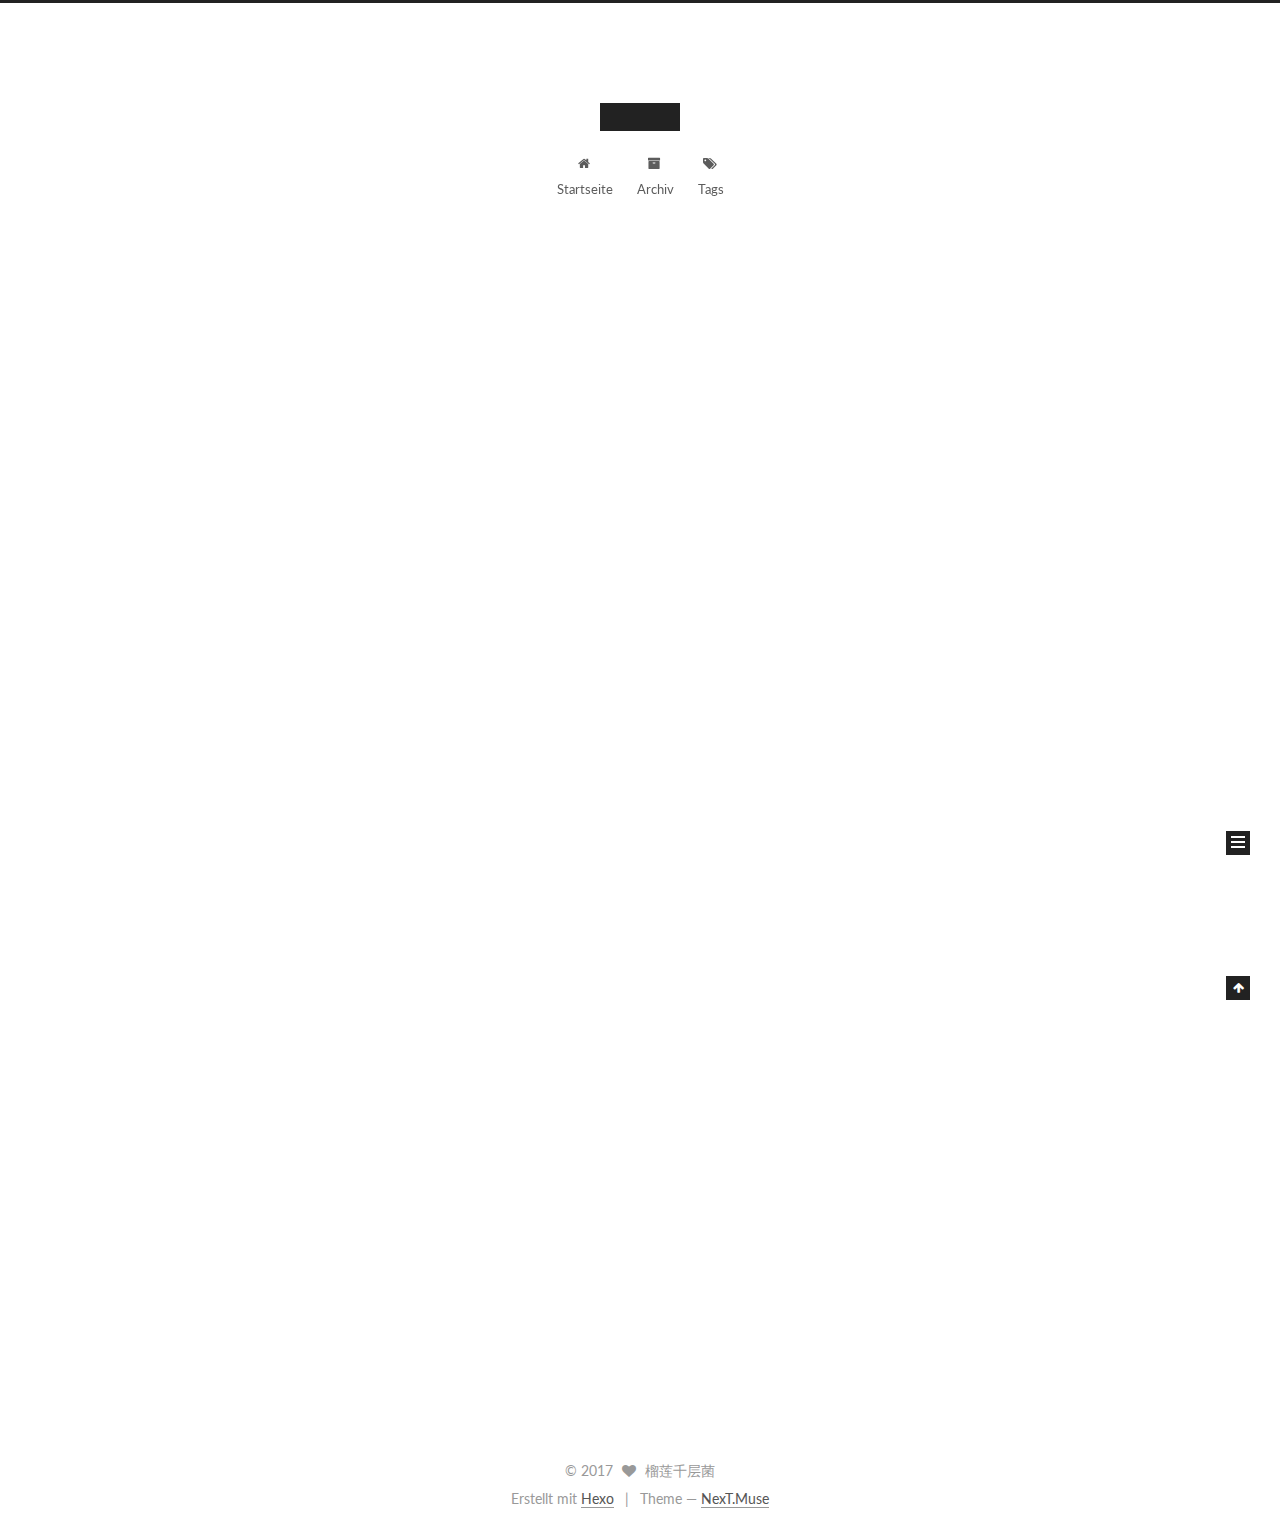
<file: index.html>
<!DOCTYPE html>



  


<html class="theme-next muse use-motion" lang="">
<head>
  <meta charset="UTF-8"/>
<meta http-equiv="X-UA-Compatible" content="IE=edge" />
<meta name="viewport" content="width=device-width, initial-scale=1, maximum-scale=1"/>
<meta name="theme-color" content="#222">









<meta http-equiv="Cache-Control" content="no-transform" />
<meta http-equiv="Cache-Control" content="no-siteapp" />















  
  
  <link href="/lib/fancybox/source/jquery.fancybox.css?v=2.1.5" rel="stylesheet" type="text/css" />




  
  
  
  

  
    
    
  

  

  

  

  

  
    
    
    <link href="//fonts.googleapis.com/css?family=Lato:300,300italic,400,400italic,700,700italic&subset=latin,latin-ext" rel="stylesheet" type="text/css">
  






<link href="/lib/font-awesome/css/font-awesome.min.css?v=4.6.2" rel="stylesheet" type="text/css" />

<link href="/css/main.css?v=5.1.2" rel="stylesheet" type="text/css" />


  <meta name="keywords" content="Hexo, NexT" />








  <link rel="shortcut icon" type="image/x-icon" href="/favicon.ico?v=5.1.2" />






<meta property="og:type" content="website">
<meta property="og:title">
<meta property="og:url" content="http://yoursite.com/index.html">
<meta property="og:site_name">
<meta name="twitter:card" content="summary">
<meta name="twitter:title">



<script type="text/javascript" id="hexo.configurations">
  var NexT = window.NexT || {};
  var CONFIG = {
    root: '/',
    scheme: 'Muse',
    sidebar: {"position":"left","display":"post","offset":12,"offset_float":12,"b2t":false,"scrollpercent":false,"onmobile":false},
    fancybox: true,
    tabs: true,
    motion: true,
    duoshuo: {
      userId: '0',
      author: 'Author'
    },
    algolia: {
      applicationID: '',
      apiKey: '',
      indexName: '',
      hits: {"per_page":10},
      labels: {"input_placeholder":"Search for Posts","hits_empty":"We didn't find any results for the search: ${query}","hits_stats":"${hits} results found in ${time} ms"}
    }
  };
</script>



  <link rel="canonical" href="http://yoursite.com/"/>





  <title></title>
  








</head>

<body itemscope itemtype="http://schema.org/WebPage" lang="">

  
  
    
  

  <div class="container sidebar-position-left 
   page-home 
 ">
    <div class="headband"></div>

    <header id="header" class="header" itemscope itemtype="http://schema.org/WPHeader">
      <div class="header-inner"><div class="site-brand-wrapper">
  <div class="site-meta ">
    

    <div class="custom-logo-site-title">
      <a href="/"  class="brand" rel="start">
        <span class="logo-line-before"><i></i></span>
        <span class="site-title"></span>
        <span class="logo-line-after"><i></i></span>
      </a>
    </div>
      
        <p class="site-subtitle"></p>
      
  </div>

  <div class="site-nav-toggle">
    <button>
      <span class="btn-bar"></span>
      <span class="btn-bar"></span>
      <span class="btn-bar"></span>
    </button>
  </div>
</div>

<nav class="site-nav">
  

  
    <ul id="menu" class="menu">
      
        
        <li class="menu-item menu-item-home">
          <a href="/" rel="section">
            
              <i class="menu-item-icon fa fa-fw fa-home"></i> <br />
            
            Startseite
          </a>
        </li>
      
        
        <li class="menu-item menu-item-archives">
          <a href="/archives/" rel="section">
            
              <i class="menu-item-icon fa fa-fw fa-archive"></i> <br />
            
            Archiv
          </a>
        </li>
      
        
        <li class="menu-item menu-item-tags">
          <a href="/tags/" rel="section">
            
              <i class="menu-item-icon fa fa-fw fa-tags"></i> <br />
            
            Tags
          </a>
        </li>
      

      
    </ul>
  

  
</nav>



 </div>
    </header>

    <main id="main" class="main">
      <div class="main-inner">
        <div class="content-wrap">
          <div id="content" class="content">
            
  <section id="posts" class="posts-expand">
    
      

  

  
  
  

  <article class="post post-type-normal" itemscope itemtype="http://schema.org/Article">
  
  
  
  <div class="post-block">
    <link itemprop="mainEntityOfPage" href="http://yoursite.com/2017/08/16/test/">

    <span hidden itemprop="author" itemscope itemtype="http://schema.org/Person">
      <meta itemprop="name" content="榴莲千层菌">
      <meta itemprop="description" content="">
      <meta itemprop="image" content="/images/avatar.gif">
    </span>

    <span hidden itemprop="publisher" itemscope itemtype="http://schema.org/Organization">
      <meta itemprop="name" content="">
    </span>

    
      <header class="post-header">

        
        
          <h1 class="post-title" itemprop="name headline">
                
                <a class="post-title-link" href="/2017/08/16/test/" itemprop="url">test</a></h1>
        

        <div class="post-meta">
          <span class="post-time">
            
              <span class="post-meta-item-icon">
                <i class="fa fa-calendar-o"></i>
              </span>
              
                <span class="post-meta-item-text">Veröffentlicht am</span>
              
              <time title="Post created" itemprop="dateCreated datePublished" datetime="2017-08-16T22:07:24+08:00">
                2017-08-16
              </time>
            

            

            
          </span>

          

          
            
          

          
          

          

          

          

        </div>
      </header>
    

    
    
    
    <div class="post-body" itemprop="articleBody">

      
      

      
        
          
            
          
        
      
    </div>
    
    
    

    

    

    

    <footer class="post-footer">
      

      

      

      
      
        <div class="post-eof"></div>
      
    </footer>
  </div>
  
  
  
  </article>


    
      

  

  
  
  

  <article class="post post-type-normal" itemscope itemtype="http://schema.org/Article">
  
  
  
  <div class="post-block">
    <link itemprop="mainEntityOfPage" href="http://yoursite.com/2017/08/16/hello-world/">

    <span hidden itemprop="author" itemscope itemtype="http://schema.org/Person">
      <meta itemprop="name" content="榴莲千层菌">
      <meta itemprop="description" content="">
      <meta itemprop="image" content="/images/avatar.gif">
    </span>

    <span hidden itemprop="publisher" itemscope itemtype="http://schema.org/Organization">
      <meta itemprop="name" content="">
    </span>

    
      <header class="post-header">

        
        
          <h1 class="post-title" itemprop="name headline">
                
                <a class="post-title-link" href="/2017/08/16/hello-world/" itemprop="url">Hello World</a></h1>
        

        <div class="post-meta">
          <span class="post-time">
            
              <span class="post-meta-item-icon">
                <i class="fa fa-calendar-o"></i>
              </span>
              
                <span class="post-meta-item-text">Veröffentlicht am</span>
              
              <time title="Post created" itemprop="dateCreated datePublished" datetime="2017-08-16T22:03:20+08:00">
                2017-08-16
              </time>
            

            

            
          </span>

          

          
            
          

          
          

          

          

          

        </div>
      </header>
    

    
    
    
    <div class="post-body" itemprop="articleBody">

      
      

      
        
          
            <p>Welcome to <a href="https://hexo.io/" target="_blank" rel="external">Hexo</a>! This is your very first post. Check <a href="https://hexo.io/docs/" target="_blank" rel="external">documentation</a> for more info. If you get any problems when using Hexo, you can find the answer in <a href="https://hexo.io/docs/troubleshooting.html" target="_blank" rel="external">troubleshooting</a> or you can ask me on <a href="https://github.com/hexojs/hexo/issues" target="_blank" rel="external">GitHub</a>.</p>
<h2 id="Quick-Start"><a href="#Quick-Start" class="headerlink" title="Quick Start"></a>Quick Start</h2><h3 id="Create-a-new-post"><a href="#Create-a-new-post" class="headerlink" title="Create a new post"></a>Create a new post</h3><figure class="highlight bash"><table><tr><td class="gutter"><pre><div class="line">1</div></pre></td><td class="code"><pre><div class="line">$ hexo new <span class="string">"My New Post"</span></div></pre></td></tr></table></figure>
<p>More info: <a href="https://hexo.io/docs/writing.html" target="_blank" rel="external">Writing</a></p>
<h3 id="Run-server"><a href="#Run-server" class="headerlink" title="Run server"></a>Run server</h3><figure class="highlight bash"><table><tr><td class="gutter"><pre><div class="line">1</div></pre></td><td class="code"><pre><div class="line">$ hexo server</div></pre></td></tr></table></figure>
<p>More info: <a href="https://hexo.io/docs/server.html" target="_blank" rel="external">Server</a></p>
<h3 id="Generate-static-files"><a href="#Generate-static-files" class="headerlink" title="Generate static files"></a>Generate static files</h3><figure class="highlight bash"><table><tr><td class="gutter"><pre><div class="line">1</div></pre></td><td class="code"><pre><div class="line">$ hexo generate</div></pre></td></tr></table></figure>
<p>More info: <a href="https://hexo.io/docs/generating.html" target="_blank" rel="external">Generating</a></p>
<h3 id="Deploy-to-remote-sites"><a href="#Deploy-to-remote-sites" class="headerlink" title="Deploy to remote sites"></a>Deploy to remote sites</h3><figure class="highlight bash"><table><tr><td class="gutter"><pre><div class="line">1</div></pre></td><td class="code"><pre><div class="line">$ hexo deploy</div></pre></td></tr></table></figure>
<p>More info: <a href="https://hexo.io/docs/deployment.html" target="_blank" rel="external">Deployment</a></p>

          
        
      
    </div>
    
    
    

    

    

    

    <footer class="post-footer">
      

      

      

      
      
        <div class="post-eof"></div>
      
    </footer>
  </div>
  
  
  
  </article>


    
  </section>

  


          </div>
          


          

        </div>
        
          
  
  <div class="sidebar-toggle">
    <div class="sidebar-toggle-line-wrap">
      <span class="sidebar-toggle-line sidebar-toggle-line-first"></span>
      <span class="sidebar-toggle-line sidebar-toggle-line-middle"></span>
      <span class="sidebar-toggle-line sidebar-toggle-line-last"></span>
    </div>
  </div>

  <aside id="sidebar" class="sidebar">
    
    <div class="sidebar-inner">

      

      

      <section class="site-overview sidebar-panel sidebar-panel-active">
        <div class="site-author motion-element" itemprop="author" itemscope itemtype="http://schema.org/Person">
          <img class="site-author-image" itemprop="image"
               src="/images/avatar.gif"
               alt="榴莲千层菌" />
          <p class="site-author-name" itemprop="name">榴莲千层菌</p>
           
              <p class="site-description motion-element" itemprop="description"></p>
          
        </div>
        <nav class="site-state motion-element">

          
            <div class="site-state-item site-state-posts">
              <a href="/archives/">
                <span class="site-state-item-count">2</span>
                <span class="site-state-item-name">Artikel</span>
              </a>
            </div>
          

          

          

        </nav>

        

        <div class="links-of-author motion-element">
          
        </div>

        
        

        
        

        


      </section>

      

      

    </div>
  </aside>


        
      </div>
    </main>

    <footer id="footer" class="footer">
      <div class="footer-inner">
        <div class="copyright" >
  
  &copy; 
  <span itemprop="copyrightYear">2017</span>
  <span class="with-love">
    <i class="fa fa-heart"></i>
  </span>
  <span class="author" itemprop="copyrightHolder">榴莲千层菌</span>

  
</div>


  <div class="powered-by">
    Erstellt mit  <a class="theme-link" href="https://hexo.io">Hexo</a>
  </div>

  <span class="post-meta-divider">|</span>

  <div class="theme-info">
    Theme &mdash;
    <a class="theme-link" href="https://github.com/iissnan/hexo-theme-next">
      NexT.Muse
    </a>
  </div>


        







        
      </div>
    </footer>

    
      <div class="back-to-top">
        <i class="fa fa-arrow-up"></i>
        
      </div>
    

  </div>

  

<script type="text/javascript">
  if (Object.prototype.toString.call(window.Promise) !== '[object Function]') {
    window.Promise = null;
  }
</script>









  












  
  <script type="text/javascript" src="/lib/jquery/index.js?v=2.1.3"></script>

  
  <script type="text/javascript" src="/lib/fastclick/lib/fastclick.min.js?v=1.0.6"></script>

  
  <script type="text/javascript" src="/lib/jquery_lazyload/jquery.lazyload.js?v=1.9.7"></script>

  
  <script type="text/javascript" src="/lib/velocity/velocity.min.js?v=1.2.1"></script>

  
  <script type="text/javascript" src="/lib/velocity/velocity.ui.min.js?v=1.2.1"></script>

  
  <script type="text/javascript" src="/lib/fancybox/source/jquery.fancybox.pack.js?v=2.1.5"></script>


  


  <script type="text/javascript" src="/js/src/utils.js?v=5.1.2"></script>

  <script type="text/javascript" src="/js/src/motion.js?v=5.1.2"></script>



  
  

  
    <script type="text/javascript" src="/js/src/scrollspy.js?v=5.1.2"></script>
<script type="text/javascript" src="/js/src/post-details.js?v=5.1.2"></script>

  

  


  <script type="text/javascript" src="/js/src/bootstrap.js?v=5.1.2"></script>



  


  




	





  





  








  





  

  

  

  

  

  

</body>
</html>
</file>
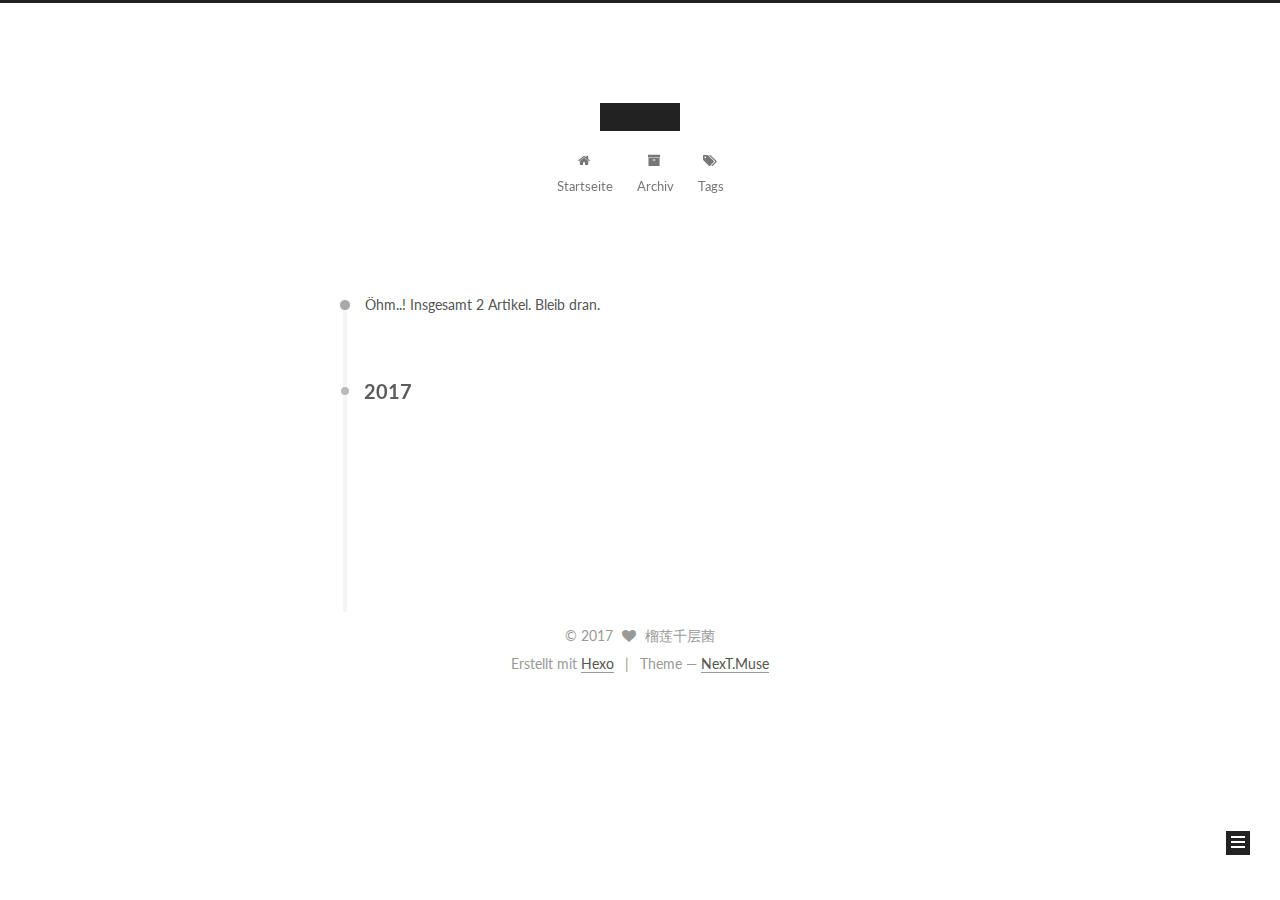
<file: archives/index.html>
<!DOCTYPE html>



  


<html class="theme-next muse use-motion" lang="">
<head>
  <meta charset="UTF-8"/>
<meta http-equiv="X-UA-Compatible" content="IE=edge" />
<meta name="viewport" content="width=device-width, initial-scale=1, maximum-scale=1"/>
<meta name="theme-color" content="#222">









<meta http-equiv="Cache-Control" content="no-transform" />
<meta http-equiv="Cache-Control" content="no-siteapp" />















  
  
  <link href="/lib/fancybox/source/jquery.fancybox.css?v=2.1.5" rel="stylesheet" type="text/css" />




  
  
  
  

  
    
    
  

  

  

  

  

  
    
    
    <link href="//fonts.googleapis.com/css?family=Lato:300,300italic,400,400italic,700,700italic&subset=latin,latin-ext" rel="stylesheet" type="text/css">
  






<link href="/lib/font-awesome/css/font-awesome.min.css?v=4.6.2" rel="stylesheet" type="text/css" />

<link href="/css/main.css?v=5.1.2" rel="stylesheet" type="text/css" />


  <meta name="keywords" content="Hexo, NexT" />








  <link rel="shortcut icon" type="image/x-icon" href="/favicon.ico?v=5.1.2" />






<meta property="og:type" content="website">
<meta property="og:title">
<meta property="og:url" content="http://yoursite.com/archives/index.html">
<meta property="og:site_name">
<meta name="twitter:card" content="summary">
<meta name="twitter:title">



<script type="text/javascript" id="hexo.configurations">
  var NexT = window.NexT || {};
  var CONFIG = {
    root: '/',
    scheme: 'Muse',
    sidebar: {"position":"left","display":"post","offset":12,"offset_float":12,"b2t":false,"scrollpercent":false,"onmobile":false},
    fancybox: true,
    tabs: true,
    motion: true,
    duoshuo: {
      userId: '0',
      author: 'Author'
    },
    algolia: {
      applicationID: '',
      apiKey: '',
      indexName: '',
      hits: {"per_page":10},
      labels: {"input_placeholder":"Search for Posts","hits_empty":"We didn't find any results for the search: ${query}","hits_stats":"${hits} results found in ${time} ms"}
    }
  };
</script>



  <link rel="canonical" href="http://yoursite.com/archives/"/>





  <title>Archiv | </title>
  








</head>

<body itemscope itemtype="http://schema.org/WebPage" lang="">

  
  
    
  

  <div class="container sidebar-position-left  page-archive  ">
    <div class="headband"></div>

    <header id="header" class="header" itemscope itemtype="http://schema.org/WPHeader">
      <div class="header-inner"><div class="site-brand-wrapper">
  <div class="site-meta ">
    

    <div class="custom-logo-site-title">
      <a href="/"  class="brand" rel="start">
        <span class="logo-line-before"><i></i></span>
        <span class="site-title"></span>
        <span class="logo-line-after"><i></i></span>
      </a>
    </div>
      
        <p class="site-subtitle"></p>
      
  </div>

  <div class="site-nav-toggle">
    <button>
      <span class="btn-bar"></span>
      <span class="btn-bar"></span>
      <span class="btn-bar"></span>
    </button>
  </div>
</div>

<nav class="site-nav">
  

  
    <ul id="menu" class="menu">
      
        
        <li class="menu-item menu-item-home">
          <a href="/" rel="section">
            
              <i class="menu-item-icon fa fa-fw fa-home"></i> <br />
            
            Startseite
          </a>
        </li>
      
        
        <li class="menu-item menu-item-archives">
          <a href="/archives/" rel="section">
            
              <i class="menu-item-icon fa fa-fw fa-archive"></i> <br />
            
            Archiv
          </a>
        </li>
      
        
        <li class="menu-item menu-item-tags">
          <a href="/tags/" rel="section">
            
              <i class="menu-item-icon fa fa-fw fa-tags"></i> <br />
            
            Tags
          </a>
        </li>
      

      
    </ul>
  

  
</nav>



 </div>
    </header>

    <main id="main" class="main">
      <div class="main-inner">
        <div class="content-wrap">
          <div id="content" class="content">
            

  
  
  
  <div class="post-block archive">
    <div id="posts" class="posts-collapse">
      <span class="archive-move-on"></span>

      <span class="archive-page-counter">
        
        
        
          
        
        Öhm..! Insgesamt 2 Artikel. Bleib dran.
      </span>

      

        
        
        

        
          
          <div class="collection-title">
            <h2 class="archive-year motion-element" id="archive-year-2017">2017</h2>
          </div>
        
        

        

  <article class="post post-type-normal" itemscope itemtype="http://schema.org/Article">
    <header class="post-header">

      <h2 class="post-title">
        
            <a class="post-title-link" href="/2017/08/16/test/" itemprop="url">
              
                <span itemprop="name">test</span>
              
            </a>
        
      </h2>

      <div class="post-meta">
        <time class="post-time" itemprop="dateCreated"
              datetime="2017-08-16T22:07:24+08:00"
              content="2017-08-16" >
          08-16
        </time>
      </div>

    </header>
  </article>



      

        
        
        

        
        

        

  <article class="post post-type-normal" itemscope itemtype="http://schema.org/Article">
    <header class="post-header">

      <h2 class="post-title">
        
            <a class="post-title-link" href="/2017/08/16/hello-world/" itemprop="url">
              
                <span itemprop="name">Hello World</span>
              
            </a>
        
      </h2>

      <div class="post-meta">
        <time class="post-time" itemprop="dateCreated"
              datetime="2017-08-16T22:03:20+08:00"
              content="2017-08-16" >
          08-16
        </time>
      </div>

    </header>
  </article>



      

    </div>
  </div>
  
  
  

  



          </div>
          


          

        </div>
        
          
  
  <div class="sidebar-toggle">
    <div class="sidebar-toggle-line-wrap">
      <span class="sidebar-toggle-line sidebar-toggle-line-first"></span>
      <span class="sidebar-toggle-line sidebar-toggle-line-middle"></span>
      <span class="sidebar-toggle-line sidebar-toggle-line-last"></span>
    </div>
  </div>

  <aside id="sidebar" class="sidebar">
    
    <div class="sidebar-inner">

      

      

      <section class="site-overview sidebar-panel sidebar-panel-active">
        <div class="site-author motion-element" itemprop="author" itemscope itemtype="http://schema.org/Person">
          <img class="site-author-image" itemprop="image"
               src="/images/avatar.gif"
               alt="榴莲千层菌" />
          <p class="site-author-name" itemprop="name">榴莲千层菌</p>
           
              <p class="site-description motion-element" itemprop="description"></p>
          
        </div>
        <nav class="site-state motion-element">

          
            <div class="site-state-item site-state-posts">
              <a href="/archives/">
                <span class="site-state-item-count">2</span>
                <span class="site-state-item-name">Artikel</span>
              </a>
            </div>
          

          

          

        </nav>

        

        <div class="links-of-author motion-element">
          
        </div>

        
        

        
        

        


      </section>

      

      

    </div>
  </aside>


        
      </div>
    </main>

    <footer id="footer" class="footer">
      <div class="footer-inner">
        <div class="copyright" >
  
  &copy; 
  <span itemprop="copyrightYear">2017</span>
  <span class="with-love">
    <i class="fa fa-heart"></i>
  </span>
  <span class="author" itemprop="copyrightHolder">榴莲千层菌</span>

  
</div>


  <div class="powered-by">
    Erstellt mit  <a class="theme-link" href="https://hexo.io">Hexo</a>
  </div>

  <span class="post-meta-divider">|</span>

  <div class="theme-info">
    Theme &mdash;
    <a class="theme-link" href="https://github.com/iissnan/hexo-theme-next">
      NexT.Muse
    </a>
  </div>


        







        
      </div>
    </footer>

    
      <div class="back-to-top">
        <i class="fa fa-arrow-up"></i>
        
      </div>
    

  </div>

  

<script type="text/javascript">
  if (Object.prototype.toString.call(window.Promise) !== '[object Function]') {
    window.Promise = null;
  }
</script>









  












  
  <script type="text/javascript" src="/lib/jquery/index.js?v=2.1.3"></script>

  
  <script type="text/javascript" src="/lib/fastclick/lib/fastclick.min.js?v=1.0.6"></script>

  
  <script type="text/javascript" src="/lib/jquery_lazyload/jquery.lazyload.js?v=1.9.7"></script>

  
  <script type="text/javascript" src="/lib/velocity/velocity.min.js?v=1.2.1"></script>

  
  <script type="text/javascript" src="/lib/velocity/velocity.ui.min.js?v=1.2.1"></script>

  
  <script type="text/javascript" src="/lib/fancybox/source/jquery.fancybox.pack.js?v=2.1.5"></script>


  


  <script type="text/javascript" src="/js/src/utils.js?v=5.1.2"></script>

  <script type="text/javascript" src="/js/src/motion.js?v=5.1.2"></script>



  
  

  
  
    <script type="text/javascript" id="motion.page.archive">
      $('.archive-year').velocity('transition.slideLeftIn');
    </script>
  


  


  <script type="text/javascript" src="/js/src/bootstrap.js?v=5.1.2"></script>



  


  




	





  





  








  





  

  

  

  

  

  

</body>
</html>
</file>
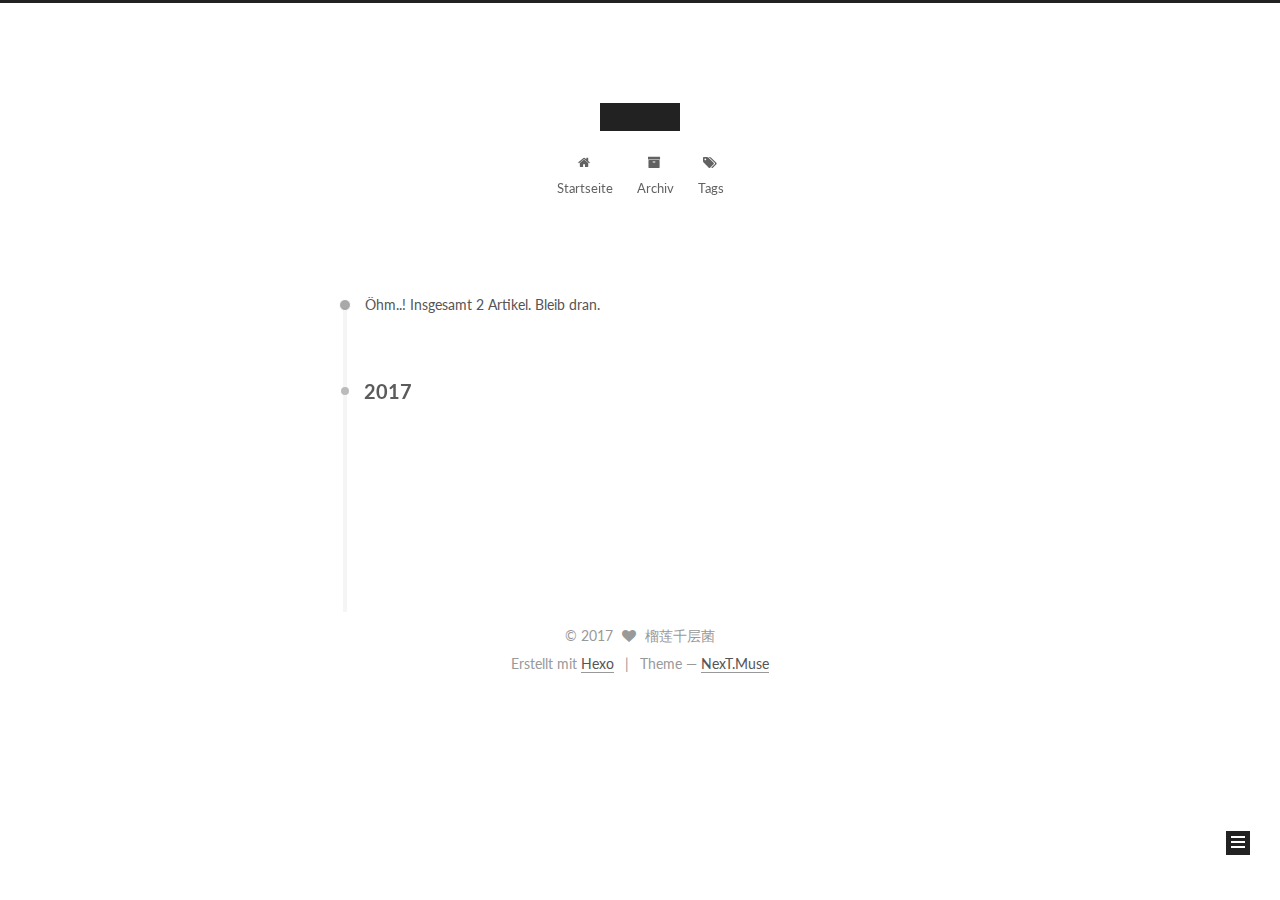
<file: archives/2017/index.html>
<!DOCTYPE html>



  


<html class="theme-next muse use-motion" lang="">
<head>
  <meta charset="UTF-8"/>
<meta http-equiv="X-UA-Compatible" content="IE=edge" />
<meta name="viewport" content="width=device-width, initial-scale=1, maximum-scale=1"/>
<meta name="theme-color" content="#222">









<meta http-equiv="Cache-Control" content="no-transform" />
<meta http-equiv="Cache-Control" content="no-siteapp" />















  
  
  <link href="/lib/fancybox/source/jquery.fancybox.css?v=2.1.5" rel="stylesheet" type="text/css" />




  
  
  
  

  
    
    
  

  

  

  

  

  
    
    
    <link href="//fonts.googleapis.com/css?family=Lato:300,300italic,400,400italic,700,700italic&subset=latin,latin-ext" rel="stylesheet" type="text/css">
  






<link href="/lib/font-awesome/css/font-awesome.min.css?v=4.6.2" rel="stylesheet" type="text/css" />

<link href="/css/main.css?v=5.1.2" rel="stylesheet" type="text/css" />


  <meta name="keywords" content="Hexo, NexT" />








  <link rel="shortcut icon" type="image/x-icon" href="/favicon.ico?v=5.1.2" />






<meta property="og:type" content="website">
<meta property="og:title">
<meta property="og:url" content="http://yoursite.com/archives/2017/index.html">
<meta property="og:site_name">
<meta name="twitter:card" content="summary">
<meta name="twitter:title">



<script type="text/javascript" id="hexo.configurations">
  var NexT = window.NexT || {};
  var CONFIG = {
    root: '/',
    scheme: 'Muse',
    sidebar: {"position":"left","display":"post","offset":12,"offset_float":12,"b2t":false,"scrollpercent":false,"onmobile":false},
    fancybox: true,
    tabs: true,
    motion: true,
    duoshuo: {
      userId: '0',
      author: 'Author'
    },
    algolia: {
      applicationID: '',
      apiKey: '',
      indexName: '',
      hits: {"per_page":10},
      labels: {"input_placeholder":"Search for Posts","hits_empty":"We didn't find any results for the search: ${query}","hits_stats":"${hits} results found in ${time} ms"}
    }
  };
</script>



  <link rel="canonical" href="http://yoursite.com/archives/2017/"/>





  <title>Archiv | </title>
  








</head>

<body itemscope itemtype="http://schema.org/WebPage" lang="">

  
  
    
  

  <div class="container sidebar-position-left  page-archive  ">
    <div class="headband"></div>

    <header id="header" class="header" itemscope itemtype="http://schema.org/WPHeader">
      <div class="header-inner"><div class="site-brand-wrapper">
  <div class="site-meta ">
    

    <div class="custom-logo-site-title">
      <a href="/"  class="brand" rel="start">
        <span class="logo-line-before"><i></i></span>
        <span class="site-title"></span>
        <span class="logo-line-after"><i></i></span>
      </a>
    </div>
      
        <p class="site-subtitle"></p>
      
  </div>

  <div class="site-nav-toggle">
    <button>
      <span class="btn-bar"></span>
      <span class="btn-bar"></span>
      <span class="btn-bar"></span>
    </button>
  </div>
</div>

<nav class="site-nav">
  

  
    <ul id="menu" class="menu">
      
        
        <li class="menu-item menu-item-home">
          <a href="/" rel="section">
            
              <i class="menu-item-icon fa fa-fw fa-home"></i> <br />
            
            Startseite
          </a>
        </li>
      
        
        <li class="menu-item menu-item-archives">
          <a href="/archives/" rel="section">
            
              <i class="menu-item-icon fa fa-fw fa-archive"></i> <br />
            
            Archiv
          </a>
        </li>
      
        
        <li class="menu-item menu-item-tags">
          <a href="/tags/" rel="section">
            
              <i class="menu-item-icon fa fa-fw fa-tags"></i> <br />
            
            Tags
          </a>
        </li>
      

      
    </ul>
  

  
</nav>



 </div>
    </header>

    <main id="main" class="main">
      <div class="main-inner">
        <div class="content-wrap">
          <div id="content" class="content">
            

  
  
  
  <div class="post-block archive">
    <div id="posts" class="posts-collapse">
      <span class="archive-move-on"></span>

      <span class="archive-page-counter">
        
        
        
          
        
        Öhm..! Insgesamt 2 Artikel. Bleib dran.
      </span>

      

        
        
        

        
          
          <div class="collection-title">
            <h2 class="archive-year motion-element" id="archive-year-2017">2017</h2>
          </div>
        
        

        

  <article class="post post-type-normal" itemscope itemtype="http://schema.org/Article">
    <header class="post-header">

      <h2 class="post-title">
        
            <a class="post-title-link" href="/2017/08/16/test/" itemprop="url">
              
                <span itemprop="name">test</span>
              
            </a>
        
      </h2>

      <div class="post-meta">
        <time class="post-time" itemprop="dateCreated"
              datetime="2017-08-16T22:07:24+08:00"
              content="2017-08-16" >
          08-16
        </time>
      </div>

    </header>
  </article>



      

        
        
        

        
        

        

  <article class="post post-type-normal" itemscope itemtype="http://schema.org/Article">
    <header class="post-header">

      <h2 class="post-title">
        
            <a class="post-title-link" href="/2017/08/16/hello-world/" itemprop="url">
              
                <span itemprop="name">Hello World</span>
              
            </a>
        
      </h2>

      <div class="post-meta">
        <time class="post-time" itemprop="dateCreated"
              datetime="2017-08-16T22:03:20+08:00"
              content="2017-08-16" >
          08-16
        </time>
      </div>

    </header>
  </article>



      

    </div>
  </div>
  
  
  

  



          </div>
          


          

        </div>
        
          
  
  <div class="sidebar-toggle">
    <div class="sidebar-toggle-line-wrap">
      <span class="sidebar-toggle-line sidebar-toggle-line-first"></span>
      <span class="sidebar-toggle-line sidebar-toggle-line-middle"></span>
      <span class="sidebar-toggle-line sidebar-toggle-line-last"></span>
    </div>
  </div>

  <aside id="sidebar" class="sidebar">
    
    <div class="sidebar-inner">

      

      

      <section class="site-overview sidebar-panel sidebar-panel-active">
        <div class="site-author motion-element" itemprop="author" itemscope itemtype="http://schema.org/Person">
          <img class="site-author-image" itemprop="image"
               src="/images/avatar.gif"
               alt="榴莲千层菌" />
          <p class="site-author-name" itemprop="name">榴莲千层菌</p>
           
              <p class="site-description motion-element" itemprop="description"></p>
          
        </div>
        <nav class="site-state motion-element">

          
            <div class="site-state-item site-state-posts">
              <a href="/archives/">
                <span class="site-state-item-count">2</span>
                <span class="site-state-item-name">Artikel</span>
              </a>
            </div>
          

          

          

        </nav>

        

        <div class="links-of-author motion-element">
          
        </div>

        
        

        
        

        


      </section>

      

      

    </div>
  </aside>


        
      </div>
    </main>

    <footer id="footer" class="footer">
      <div class="footer-inner">
        <div class="copyright" >
  
  &copy; 
  <span itemprop="copyrightYear">2017</span>
  <span class="with-love">
    <i class="fa fa-heart"></i>
  </span>
  <span class="author" itemprop="copyrightHolder">榴莲千层菌</span>

  
</div>


  <div class="powered-by">
    Erstellt mit  <a class="theme-link" href="https://hexo.io">Hexo</a>
  </div>

  <span class="post-meta-divider">|</span>

  <div class="theme-info">
    Theme &mdash;
    <a class="theme-link" href="https://github.com/iissnan/hexo-theme-next">
      NexT.Muse
    </a>
  </div>


        







        
      </div>
    </footer>

    
      <div class="back-to-top">
        <i class="fa fa-arrow-up"></i>
        
      </div>
    

  </div>

  

<script type="text/javascript">
  if (Object.prototype.toString.call(window.Promise) !== '[object Function]') {
    window.Promise = null;
  }
</script>









  












  
  <script type="text/javascript" src="/lib/jquery/index.js?v=2.1.3"></script>

  
  <script type="text/javascript" src="/lib/fastclick/lib/fastclick.min.js?v=1.0.6"></script>

  
  <script type="text/javascript" src="/lib/jquery_lazyload/jquery.lazyload.js?v=1.9.7"></script>

  
  <script type="text/javascript" src="/lib/velocity/velocity.min.js?v=1.2.1"></script>

  
  <script type="text/javascript" src="/lib/velocity/velocity.ui.min.js?v=1.2.1"></script>

  
  <script type="text/javascript" src="/lib/fancybox/source/jquery.fancybox.pack.js?v=2.1.5"></script>


  


  <script type="text/javascript" src="/js/src/utils.js?v=5.1.2"></script>

  <script type="text/javascript" src="/js/src/motion.js?v=5.1.2"></script>



  
  

  
  
    <script type="text/javascript" id="motion.page.archive">
      $('.archive-year').velocity('transition.slideLeftIn');
    </script>
  


  


  <script type="text/javascript" src="/js/src/bootstrap.js?v=5.1.2"></script>



  


  




	





  





  








  





  

  

  

  

  

  

</body>
</html>
</file>
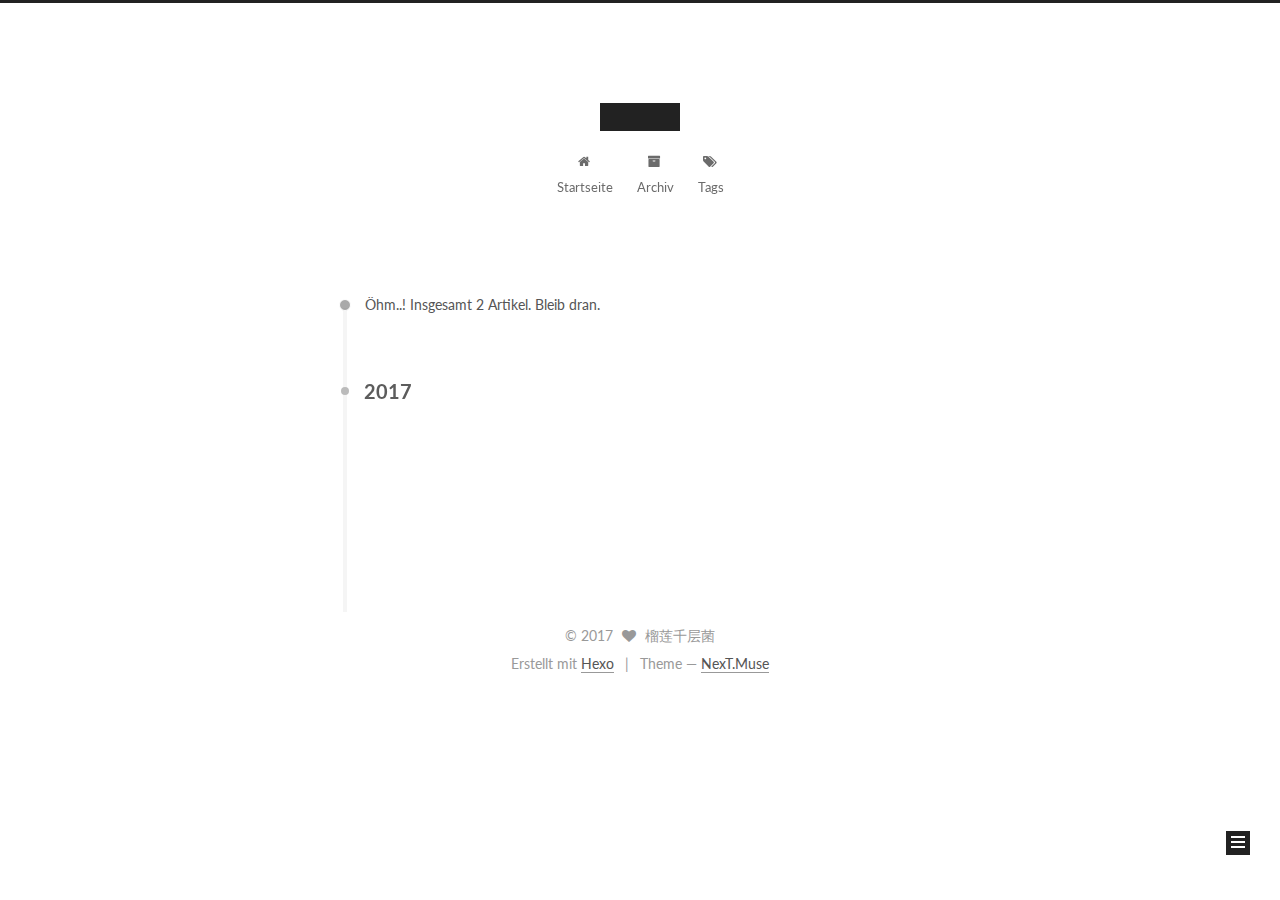
<file: archives/2017/08/index.html>
<!DOCTYPE html>



  


<html class="theme-next muse use-motion" lang="">
<head>
  <meta charset="UTF-8"/>
<meta http-equiv="X-UA-Compatible" content="IE=edge" />
<meta name="viewport" content="width=device-width, initial-scale=1, maximum-scale=1"/>
<meta name="theme-color" content="#222">









<meta http-equiv="Cache-Control" content="no-transform" />
<meta http-equiv="Cache-Control" content="no-siteapp" />















  
  
  <link href="/lib/fancybox/source/jquery.fancybox.css?v=2.1.5" rel="stylesheet" type="text/css" />




  
  
  
  

  
    
    
  

  

  

  

  

  
    
    
    <link href="//fonts.googleapis.com/css?family=Lato:300,300italic,400,400italic,700,700italic&subset=latin,latin-ext" rel="stylesheet" type="text/css">
  






<link href="/lib/font-awesome/css/font-awesome.min.css?v=4.6.2" rel="stylesheet" type="text/css" />

<link href="/css/main.css?v=5.1.2" rel="stylesheet" type="text/css" />


  <meta name="keywords" content="Hexo, NexT" />








  <link rel="shortcut icon" type="image/x-icon" href="/favicon.ico?v=5.1.2" />






<meta property="og:type" content="website">
<meta property="og:title">
<meta property="og:url" content="http://yoursite.com/archives/2017/08/index.html">
<meta property="og:site_name">
<meta name="twitter:card" content="summary">
<meta name="twitter:title">



<script type="text/javascript" id="hexo.configurations">
  var NexT = window.NexT || {};
  var CONFIG = {
    root: '/',
    scheme: 'Muse',
    sidebar: {"position":"left","display":"post","offset":12,"offset_float":12,"b2t":false,"scrollpercent":false,"onmobile":false},
    fancybox: true,
    tabs: true,
    motion: true,
    duoshuo: {
      userId: '0',
      author: 'Author'
    },
    algolia: {
      applicationID: '',
      apiKey: '',
      indexName: '',
      hits: {"per_page":10},
      labels: {"input_placeholder":"Search for Posts","hits_empty":"We didn't find any results for the search: ${query}","hits_stats":"${hits} results found in ${time} ms"}
    }
  };
</script>



  <link rel="canonical" href="http://yoursite.com/archives/2017/08/"/>





  <title>Archiv | </title>
  








</head>

<body itemscope itemtype="http://schema.org/WebPage" lang="">

  
  
    
  

  <div class="container sidebar-position-left  page-archive  ">
    <div class="headband"></div>

    <header id="header" class="header" itemscope itemtype="http://schema.org/WPHeader">
      <div class="header-inner"><div class="site-brand-wrapper">
  <div class="site-meta ">
    

    <div class="custom-logo-site-title">
      <a href="/"  class="brand" rel="start">
        <span class="logo-line-before"><i></i></span>
        <span class="site-title"></span>
        <span class="logo-line-after"><i></i></span>
      </a>
    </div>
      
        <p class="site-subtitle"></p>
      
  </div>

  <div class="site-nav-toggle">
    <button>
      <span class="btn-bar"></span>
      <span class="btn-bar"></span>
      <span class="btn-bar"></span>
    </button>
  </div>
</div>

<nav class="site-nav">
  

  
    <ul id="menu" class="menu">
      
        
        <li class="menu-item menu-item-home">
          <a href="/" rel="section">
            
              <i class="menu-item-icon fa fa-fw fa-home"></i> <br />
            
            Startseite
          </a>
        </li>
      
        
        <li class="menu-item menu-item-archives">
          <a href="/archives/" rel="section">
            
              <i class="menu-item-icon fa fa-fw fa-archive"></i> <br />
            
            Archiv
          </a>
        </li>
      
        
        <li class="menu-item menu-item-tags">
          <a href="/tags/" rel="section">
            
              <i class="menu-item-icon fa fa-fw fa-tags"></i> <br />
            
            Tags
          </a>
        </li>
      

      
    </ul>
  

  
</nav>



 </div>
    </header>

    <main id="main" class="main">
      <div class="main-inner">
        <div class="content-wrap">
          <div id="content" class="content">
            

  
  
  
  <div class="post-block archive">
    <div id="posts" class="posts-collapse">
      <span class="archive-move-on"></span>

      <span class="archive-page-counter">
        
        
        
          
        
        Öhm..! Insgesamt 2 Artikel. Bleib dran.
      </span>

      

        
        
        

        
          
          <div class="collection-title">
            <h2 class="archive-year motion-element" id="archive-year-2017">2017</h2>
          </div>
        
        

        

  <article class="post post-type-normal" itemscope itemtype="http://schema.org/Article">
    <header class="post-header">

      <h2 class="post-title">
        
            <a class="post-title-link" href="/2017/08/16/test/" itemprop="url">
              
                <span itemprop="name">test</span>
              
            </a>
        
      </h2>

      <div class="post-meta">
        <time class="post-time" itemprop="dateCreated"
              datetime="2017-08-16T22:07:24+08:00"
              content="2017-08-16" >
          08-16
        </time>
      </div>

    </header>
  </article>



      

        
        
        

        
        

        

  <article class="post post-type-normal" itemscope itemtype="http://schema.org/Article">
    <header class="post-header">

      <h2 class="post-title">
        
            <a class="post-title-link" href="/2017/08/16/hello-world/" itemprop="url">
              
                <span itemprop="name">Hello World</span>
              
            </a>
        
      </h2>

      <div class="post-meta">
        <time class="post-time" itemprop="dateCreated"
              datetime="2017-08-16T22:03:20+08:00"
              content="2017-08-16" >
          08-16
        </time>
      </div>

    </header>
  </article>



      

    </div>
  </div>
  
  
  

  



          </div>
          


          

        </div>
        
          
  
  <div class="sidebar-toggle">
    <div class="sidebar-toggle-line-wrap">
      <span class="sidebar-toggle-line sidebar-toggle-line-first"></span>
      <span class="sidebar-toggle-line sidebar-toggle-line-middle"></span>
      <span class="sidebar-toggle-line sidebar-toggle-line-last"></span>
    </div>
  </div>

  <aside id="sidebar" class="sidebar">
    
    <div class="sidebar-inner">

      

      

      <section class="site-overview sidebar-panel sidebar-panel-active">
        <div class="site-author motion-element" itemprop="author" itemscope itemtype="http://schema.org/Person">
          <img class="site-author-image" itemprop="image"
               src="/images/avatar.gif"
               alt="榴莲千层菌" />
          <p class="site-author-name" itemprop="name">榴莲千层菌</p>
           
              <p class="site-description motion-element" itemprop="description"></p>
          
        </div>
        <nav class="site-state motion-element">

          
            <div class="site-state-item site-state-posts">
              <a href="/archives/">
                <span class="site-state-item-count">2</span>
                <span class="site-state-item-name">Artikel</span>
              </a>
            </div>
          

          

          

        </nav>

        

        <div class="links-of-author motion-element">
          
        </div>

        
        

        
        

        


      </section>

      

      

    </div>
  </aside>


        
      </div>
    </main>

    <footer id="footer" class="footer">
      <div class="footer-inner">
        <div class="copyright" >
  
  &copy; 
  <span itemprop="copyrightYear">2017</span>
  <span class="with-love">
    <i class="fa fa-heart"></i>
  </span>
  <span class="author" itemprop="copyrightHolder">榴莲千层菌</span>

  
</div>


  <div class="powered-by">
    Erstellt mit  <a class="theme-link" href="https://hexo.io">Hexo</a>
  </div>

  <span class="post-meta-divider">|</span>

  <div class="theme-info">
    Theme &mdash;
    <a class="theme-link" href="https://github.com/iissnan/hexo-theme-next">
      NexT.Muse
    </a>
  </div>


        







        
      </div>
    </footer>

    
      <div class="back-to-top">
        <i class="fa fa-arrow-up"></i>
        
      </div>
    

  </div>

  

<script type="text/javascript">
  if (Object.prototype.toString.call(window.Promise) !== '[object Function]') {
    window.Promise = null;
  }
</script>









  












  
  <script type="text/javascript" src="/lib/jquery/index.js?v=2.1.3"></script>

  
  <script type="text/javascript" src="/lib/fastclick/lib/fastclick.min.js?v=1.0.6"></script>

  
  <script type="text/javascript" src="/lib/jquery_lazyload/jquery.lazyload.js?v=1.9.7"></script>

  
  <script type="text/javascript" src="/lib/velocity/velocity.min.js?v=1.2.1"></script>

  
  <script type="text/javascript" src="/lib/velocity/velocity.ui.min.js?v=1.2.1"></script>

  
  <script type="text/javascript" src="/lib/fancybox/source/jquery.fancybox.pack.js?v=2.1.5"></script>


  


  <script type="text/javascript" src="/js/src/utils.js?v=5.1.2"></script>

  <script type="text/javascript" src="/js/src/motion.js?v=5.1.2"></script>



  
  

  
  
    <script type="text/javascript" id="motion.page.archive">
      $('.archive-year').velocity('transition.slideLeftIn');
    </script>
  


  


  <script type="text/javascript" src="/js/src/bootstrap.js?v=5.1.2"></script>



  


  




	





  





  








  





  

  

  

  

  

  

</body>
</html>
</file>
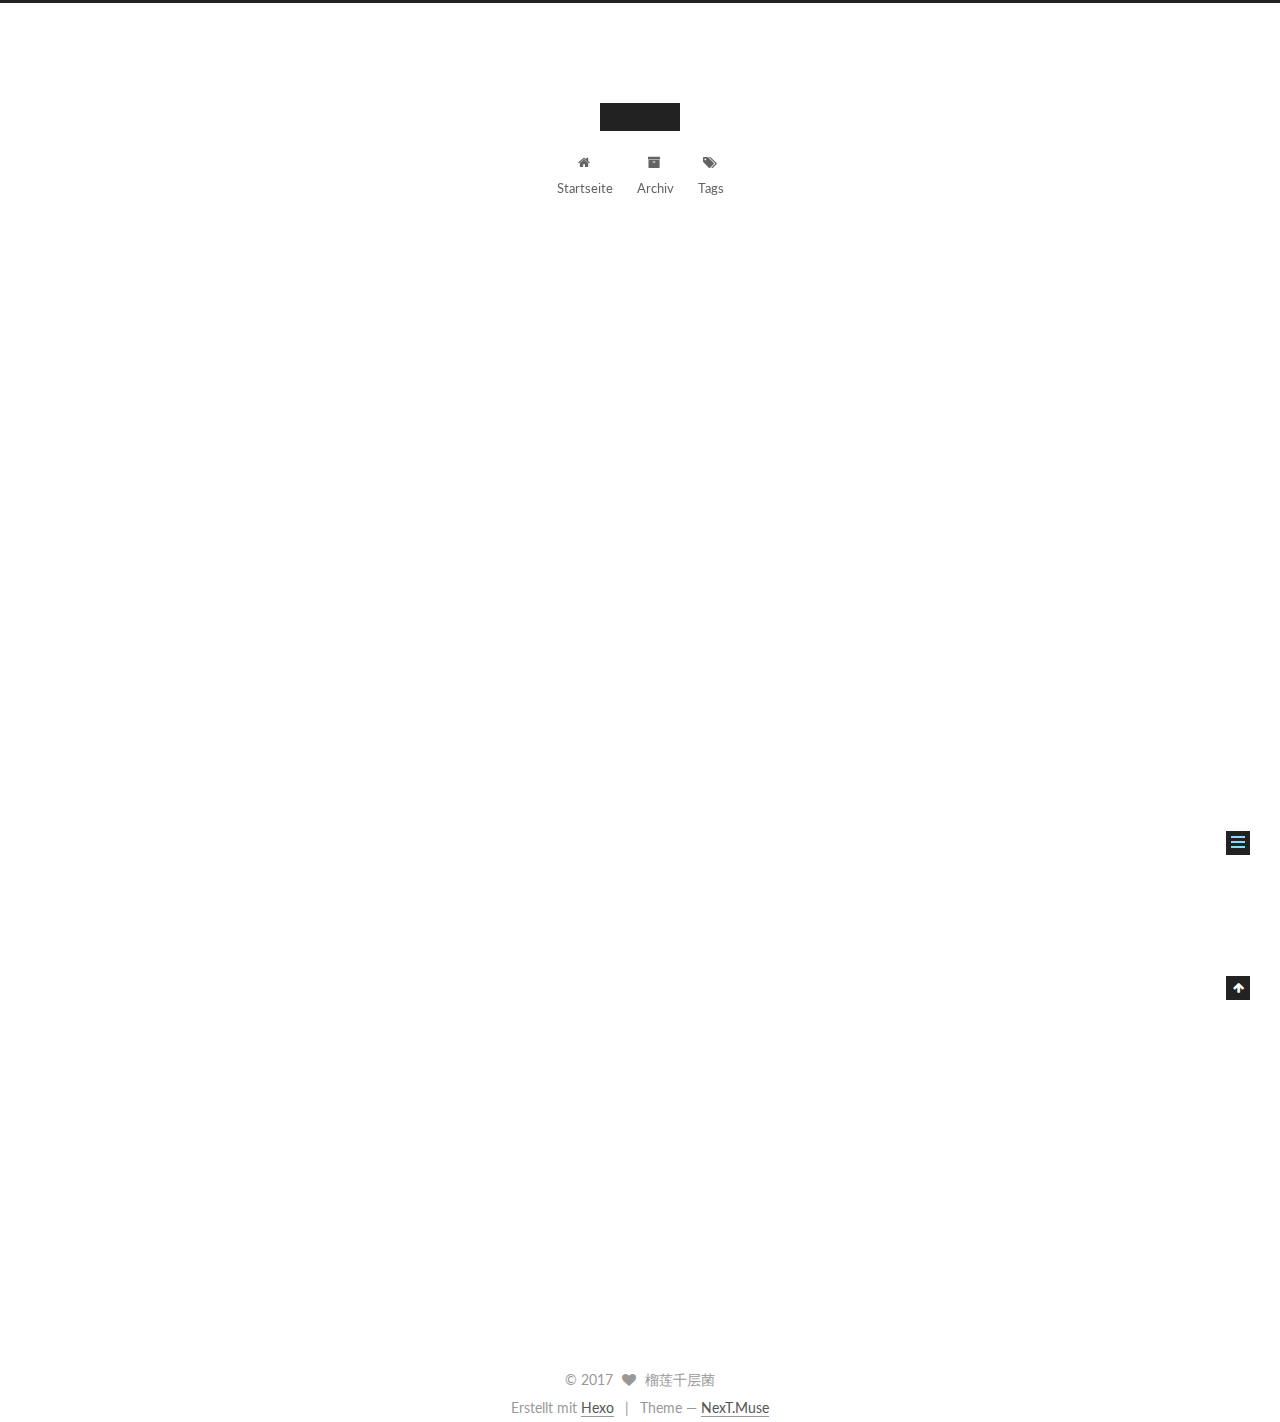
<file: 2017/08/16/hello-world/index.html>
<!DOCTYPE html>



  


<html class="theme-next muse use-motion" lang="">
<head>
  <meta charset="UTF-8"/>
<meta http-equiv="X-UA-Compatible" content="IE=edge" />
<meta name="viewport" content="width=device-width, initial-scale=1, maximum-scale=1"/>
<meta name="theme-color" content="#222">









<meta http-equiv="Cache-Control" content="no-transform" />
<meta http-equiv="Cache-Control" content="no-siteapp" />















  
  
  <link href="/lib/fancybox/source/jquery.fancybox.css?v=2.1.5" rel="stylesheet" type="text/css" />




  
  
  
  

  
    
    
  

  

  

  

  

  
    
    
    <link href="//fonts.googleapis.com/css?family=Lato:300,300italic,400,400italic,700,700italic&subset=latin,latin-ext" rel="stylesheet" type="text/css">
  






<link href="/lib/font-awesome/css/font-awesome.min.css?v=4.6.2" rel="stylesheet" type="text/css" />

<link href="/css/main.css?v=5.1.2" rel="stylesheet" type="text/css" />


  <meta name="keywords" content="Hexo, NexT" />








  <link rel="shortcut icon" type="image/x-icon" href="/favicon.ico?v=5.1.2" />






<meta name="description" content="Welcome to Hexo! This is your very first post. Check documentation for more info. If you get any problems when using Hexo, you can find the answer in troubleshooting or you can ask me on GitHub. Quick">
<meta property="og:type" content="article">
<meta property="og:title" content="Hello World">
<meta property="og:url" content="http://yoursite.com/2017/08/16/hello-world/index.html">
<meta property="og:site_name">
<meta property="og:description" content="Welcome to Hexo! This is your very first post. Check documentation for more info. If you get any problems when using Hexo, you can find the answer in troubleshooting or you can ask me on GitHub. Quick">
<meta property="og:updated_time" content="2017-08-16T14:03:20.731Z">
<meta name="twitter:card" content="summary">
<meta name="twitter:title" content="Hello World">
<meta name="twitter:description" content="Welcome to Hexo! This is your very first post. Check documentation for more info. If you get any problems when using Hexo, you can find the answer in troubleshooting or you can ask me on GitHub. Quick">



<script type="text/javascript" id="hexo.configurations">
  var NexT = window.NexT || {};
  var CONFIG = {
    root: '/',
    scheme: 'Muse',
    sidebar: {"position":"left","display":"post","offset":12,"offset_float":12,"b2t":false,"scrollpercent":false,"onmobile":false},
    fancybox: true,
    tabs: true,
    motion: true,
    duoshuo: {
      userId: '0',
      author: 'Author'
    },
    algolia: {
      applicationID: '',
      apiKey: '',
      indexName: '',
      hits: {"per_page":10},
      labels: {"input_placeholder":"Search for Posts","hits_empty":"We didn't find any results for the search: ${query}","hits_stats":"${hits} results found in ${time} ms"}
    }
  };
</script>



  <link rel="canonical" href="http://yoursite.com/2017/08/16/hello-world/"/>





  <title>Hello World | </title>
  








</head>

<body itemscope itemtype="http://schema.org/WebPage" lang="">

  
  
    
  

  <div class="container sidebar-position-left page-post-detail ">
    <div class="headband"></div>

    <header id="header" class="header" itemscope itemtype="http://schema.org/WPHeader">
      <div class="header-inner"><div class="site-brand-wrapper">
  <div class="site-meta ">
    

    <div class="custom-logo-site-title">
      <a href="/"  class="brand" rel="start">
        <span class="logo-line-before"><i></i></span>
        <span class="site-title"></span>
        <span class="logo-line-after"><i></i></span>
      </a>
    </div>
      
        <p class="site-subtitle"></p>
      
  </div>

  <div class="site-nav-toggle">
    <button>
      <span class="btn-bar"></span>
      <span class="btn-bar"></span>
      <span class="btn-bar"></span>
    </button>
  </div>
</div>

<nav class="site-nav">
  

  
    <ul id="menu" class="menu">
      
        
        <li class="menu-item menu-item-home">
          <a href="/" rel="section">
            
              <i class="menu-item-icon fa fa-fw fa-home"></i> <br />
            
            Startseite
          </a>
        </li>
      
        
        <li class="menu-item menu-item-archives">
          <a href="/archives/" rel="section">
            
              <i class="menu-item-icon fa fa-fw fa-archive"></i> <br />
            
            Archiv
          </a>
        </li>
      
        
        <li class="menu-item menu-item-tags">
          <a href="/tags/" rel="section">
            
              <i class="menu-item-icon fa fa-fw fa-tags"></i> <br />
            
            Tags
          </a>
        </li>
      

      
    </ul>
  

  
</nav>



 </div>
    </header>

    <main id="main" class="main">
      <div class="main-inner">
        <div class="content-wrap">
          <div id="content" class="content">
            

  <div id="posts" class="posts-expand">
    

  

  
  
  

  <article class="post post-type-normal" itemscope itemtype="http://schema.org/Article">
  
  
  
  <div class="post-block">
    <link itemprop="mainEntityOfPage" href="http://yoursite.com/2017/08/16/hello-world/">

    <span hidden itemprop="author" itemscope itemtype="http://schema.org/Person">
      <meta itemprop="name" content="榴莲千层菌">
      <meta itemprop="description" content="">
      <meta itemprop="image" content="/images/avatar.gif">
    </span>

    <span hidden itemprop="publisher" itemscope itemtype="http://schema.org/Organization">
      <meta itemprop="name" content="">
    </span>

    
      <header class="post-header">

        
        
          <h1 class="post-title" itemprop="name headline">Hello World</h1>
        

        <div class="post-meta">
          <span class="post-time">
            
              <span class="post-meta-item-icon">
                <i class="fa fa-calendar-o"></i>
              </span>
              
                <span class="post-meta-item-text">Veröffentlicht am</span>
              
              <time title="Post created" itemprop="dateCreated datePublished" datetime="2017-08-16T22:03:20+08:00">
                2017-08-16
              </time>
            

            

            
          </span>

          

          
            
          

          
          

          

          

          

        </div>
      </header>
    

    
    
    
    <div class="post-body" itemprop="articleBody">

      
      

      
        <p>Welcome to <a href="https://hexo.io/" target="_blank" rel="external">Hexo</a>! This is your very first post. Check <a href="https://hexo.io/docs/" target="_blank" rel="external">documentation</a> for more info. If you get any problems when using Hexo, you can find the answer in <a href="https://hexo.io/docs/troubleshooting.html" target="_blank" rel="external">troubleshooting</a> or you can ask me on <a href="https://github.com/hexojs/hexo/issues" target="_blank" rel="external">GitHub</a>.</p>
<h2 id="Quick-Start"><a href="#Quick-Start" class="headerlink" title="Quick Start"></a>Quick Start</h2><h3 id="Create-a-new-post"><a href="#Create-a-new-post" class="headerlink" title="Create a new post"></a>Create a new post</h3><figure class="highlight bash"><table><tr><td class="gutter"><pre><div class="line">1</div></pre></td><td class="code"><pre><div class="line">$ hexo new <span class="string">"My New Post"</span></div></pre></td></tr></table></figure>
<p>More info: <a href="https://hexo.io/docs/writing.html" target="_blank" rel="external">Writing</a></p>
<h3 id="Run-server"><a href="#Run-server" class="headerlink" title="Run server"></a>Run server</h3><figure class="highlight bash"><table><tr><td class="gutter"><pre><div class="line">1</div></pre></td><td class="code"><pre><div class="line">$ hexo server</div></pre></td></tr></table></figure>
<p>More info: <a href="https://hexo.io/docs/server.html" target="_blank" rel="external">Server</a></p>
<h3 id="Generate-static-files"><a href="#Generate-static-files" class="headerlink" title="Generate static files"></a>Generate static files</h3><figure class="highlight bash"><table><tr><td class="gutter"><pre><div class="line">1</div></pre></td><td class="code"><pre><div class="line">$ hexo generate</div></pre></td></tr></table></figure>
<p>More info: <a href="https://hexo.io/docs/generating.html" target="_blank" rel="external">Generating</a></p>
<h3 id="Deploy-to-remote-sites"><a href="#Deploy-to-remote-sites" class="headerlink" title="Deploy to remote sites"></a>Deploy to remote sites</h3><figure class="highlight bash"><table><tr><td class="gutter"><pre><div class="line">1</div></pre></td><td class="code"><pre><div class="line">$ hexo deploy</div></pre></td></tr></table></figure>
<p>More info: <a href="https://hexo.io/docs/deployment.html" target="_blank" rel="external">Deployment</a></p>

      
    </div>
    
    
    

    

    

    

    <footer class="post-footer">
      

      
      
      

      
        <div class="post-nav">
          <div class="post-nav-next post-nav-item">
            
          </div>

          <span class="post-nav-divider"></span>

          <div class="post-nav-prev post-nav-item">
            
              <a href="/2017/08/16/test/" rel="prev" title="test">
                test <i class="fa fa-chevron-right"></i>
              </a>
            
          </div>
        </div>
      

      
      
    </footer>
  </div>
  
  
  
  </article>



    <div class="post-spread">
      
    </div>
  </div>


          </div>
          


          
  <div class="comments" id="comments">
    
  </div>


        </div>
        
          
  
  <div class="sidebar-toggle">
    <div class="sidebar-toggle-line-wrap">
      <span class="sidebar-toggle-line sidebar-toggle-line-first"></span>
      <span class="sidebar-toggle-line sidebar-toggle-line-middle"></span>
      <span class="sidebar-toggle-line sidebar-toggle-line-last"></span>
    </div>
  </div>

  <aside id="sidebar" class="sidebar">
    
    <div class="sidebar-inner">

      

      
        <ul class="sidebar-nav motion-element">
          <li class="sidebar-nav-toc sidebar-nav-active" data-target="post-toc-wrap" >
            Inhaltsverzeichnis
          </li>
          <li class="sidebar-nav-overview" data-target="site-overview">
            Übersicht
          </li>
        </ul>
      

      <section class="site-overview sidebar-panel">
        <div class="site-author motion-element" itemprop="author" itemscope itemtype="http://schema.org/Person">
          <img class="site-author-image" itemprop="image"
               src="/images/avatar.gif"
               alt="榴莲千层菌" />
          <p class="site-author-name" itemprop="name">榴莲千层菌</p>
           
              <p class="site-description motion-element" itemprop="description"></p>
          
        </div>
        <nav class="site-state motion-element">

          
            <div class="site-state-item site-state-posts">
              <a href="/archives/">
                <span class="site-state-item-count">2</span>
                <span class="site-state-item-name">Artikel</span>
              </a>
            </div>
          

          

          

        </nav>

        

        <div class="links-of-author motion-element">
          
        </div>

        
        

        
        

        


      </section>

      
      <!--noindex-->
        <section class="post-toc-wrap motion-element sidebar-panel sidebar-panel-active">
          <div class="post-toc">

            
              
            

            
              <div class="post-toc-content"><ol class="nav"><li class="nav-item nav-level-2"><a class="nav-link" href="#Quick-Start"><span class="nav-number">1.</span> <span class="nav-text">Quick Start</span></a><ol class="nav-child"><li class="nav-item nav-level-3"><a class="nav-link" href="#Create-a-new-post"><span class="nav-number">1.1.</span> <span class="nav-text">Create a new post</span></a></li><li class="nav-item nav-level-3"><a class="nav-link" href="#Run-server"><span class="nav-number">1.2.</span> <span class="nav-text">Run server</span></a></li><li class="nav-item nav-level-3"><a class="nav-link" href="#Generate-static-files"><span class="nav-number">1.3.</span> <span class="nav-text">Generate static files</span></a></li><li class="nav-item nav-level-3"><a class="nav-link" href="#Deploy-to-remote-sites"><span class="nav-number">1.4.</span> <span class="nav-text">Deploy to remote sites</span></a></li></ol></li></ol></div>
            

          </div>
        </section>
      <!--/noindex-->
      

      

    </div>
  </aside>


        
      </div>
    </main>

    <footer id="footer" class="footer">
      <div class="footer-inner">
        <div class="copyright" >
  
  &copy; 
  <span itemprop="copyrightYear">2017</span>
  <span class="with-love">
    <i class="fa fa-heart"></i>
  </span>
  <span class="author" itemprop="copyrightHolder">榴莲千层菌</span>

  
</div>


  <div class="powered-by">
    Erstellt mit  <a class="theme-link" href="https://hexo.io">Hexo</a>
  </div>

  <span class="post-meta-divider">|</span>

  <div class="theme-info">
    Theme &mdash;
    <a class="theme-link" href="https://github.com/iissnan/hexo-theme-next">
      NexT.Muse
    </a>
  </div>


        







        
      </div>
    </footer>

    
      <div class="back-to-top">
        <i class="fa fa-arrow-up"></i>
        
      </div>
    

  </div>

  

<script type="text/javascript">
  if (Object.prototype.toString.call(window.Promise) !== '[object Function]') {
    window.Promise = null;
  }
</script>









  












  
  <script type="text/javascript" src="/lib/jquery/index.js?v=2.1.3"></script>

  
  <script type="text/javascript" src="/lib/fastclick/lib/fastclick.min.js?v=1.0.6"></script>

  
  <script type="text/javascript" src="/lib/jquery_lazyload/jquery.lazyload.js?v=1.9.7"></script>

  
  <script type="text/javascript" src="/lib/velocity/velocity.min.js?v=1.2.1"></script>

  
  <script type="text/javascript" src="/lib/velocity/velocity.ui.min.js?v=1.2.1"></script>

  
  <script type="text/javascript" src="/lib/fancybox/source/jquery.fancybox.pack.js?v=2.1.5"></script>


  


  <script type="text/javascript" src="/js/src/utils.js?v=5.1.2"></script>

  <script type="text/javascript" src="/js/src/motion.js?v=5.1.2"></script>



  
  

  
  <script type="text/javascript" src="/js/src/scrollspy.js?v=5.1.2"></script>
<script type="text/javascript" src="/js/src/post-details.js?v=5.1.2"></script>



  


  <script type="text/javascript" src="/js/src/bootstrap.js?v=5.1.2"></script>



  


  




	





  





  








  





  

  

  

  

  

  

</body>
</html>
</file>
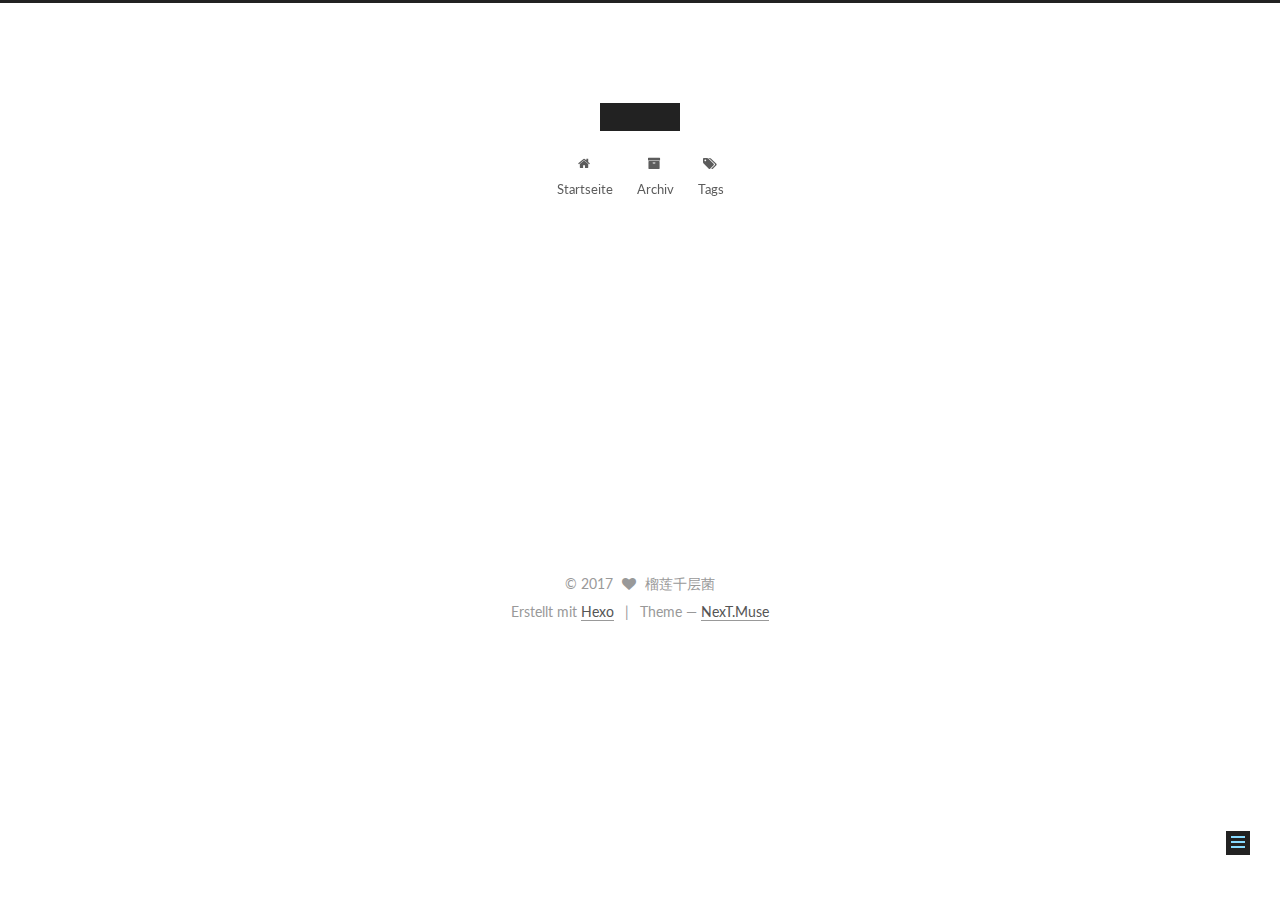
<file: 2017/08/16/test/index.html>
<!DOCTYPE html>



  


<html class="theme-next muse use-motion" lang="">
<head>
  <meta charset="UTF-8"/>
<meta http-equiv="X-UA-Compatible" content="IE=edge" />
<meta name="viewport" content="width=device-width, initial-scale=1, maximum-scale=1"/>
<meta name="theme-color" content="#222">









<meta http-equiv="Cache-Control" content="no-transform" />
<meta http-equiv="Cache-Control" content="no-siteapp" />















  
  
  <link href="/lib/fancybox/source/jquery.fancybox.css?v=2.1.5" rel="stylesheet" type="text/css" />




  
  
  
  

  
    
    
  

  

  

  

  

  
    
    
    <link href="//fonts.googleapis.com/css?family=Lato:300,300italic,400,400italic,700,700italic&subset=latin,latin-ext" rel="stylesheet" type="text/css">
  






<link href="/lib/font-awesome/css/font-awesome.min.css?v=4.6.2" rel="stylesheet" type="text/css" />

<link href="/css/main.css?v=5.1.2" rel="stylesheet" type="text/css" />


  <meta name="keywords" content="Hexo, NexT" />








  <link rel="shortcut icon" type="image/x-icon" href="/favicon.ico?v=5.1.2" />






<meta property="og:type" content="article">
<meta property="og:title" content="test">
<meta property="og:url" content="http://yoursite.com/2017/08/16/test/index.html">
<meta property="og:site_name">
<meta property="og:updated_time" content="2017-08-16T14:07:24.438Z">
<meta name="twitter:card" content="summary">
<meta name="twitter:title" content="test">



<script type="text/javascript" id="hexo.configurations">
  var NexT = window.NexT || {};
  var CONFIG = {
    root: '/',
    scheme: 'Muse',
    sidebar: {"position":"left","display":"post","offset":12,"offset_float":12,"b2t":false,"scrollpercent":false,"onmobile":false},
    fancybox: true,
    tabs: true,
    motion: true,
    duoshuo: {
      userId: '0',
      author: 'Author'
    },
    algolia: {
      applicationID: '',
      apiKey: '',
      indexName: '',
      hits: {"per_page":10},
      labels: {"input_placeholder":"Search for Posts","hits_empty":"We didn't find any results for the search: ${query}","hits_stats":"${hits} results found in ${time} ms"}
    }
  };
</script>



  <link rel="canonical" href="http://yoursite.com/2017/08/16/test/"/>





  <title>test | </title>
  








</head>

<body itemscope itemtype="http://schema.org/WebPage" lang="">

  
  
    
  

  <div class="container sidebar-position-left page-post-detail ">
    <div class="headband"></div>

    <header id="header" class="header" itemscope itemtype="http://schema.org/WPHeader">
      <div class="header-inner"><div class="site-brand-wrapper">
  <div class="site-meta ">
    

    <div class="custom-logo-site-title">
      <a href="/"  class="brand" rel="start">
        <span class="logo-line-before"><i></i></span>
        <span class="site-title"></span>
        <span class="logo-line-after"><i></i></span>
      </a>
    </div>
      
        <p class="site-subtitle"></p>
      
  </div>

  <div class="site-nav-toggle">
    <button>
      <span class="btn-bar"></span>
      <span class="btn-bar"></span>
      <span class="btn-bar"></span>
    </button>
  </div>
</div>

<nav class="site-nav">
  

  
    <ul id="menu" class="menu">
      
        
        <li class="menu-item menu-item-home">
          <a href="/" rel="section">
            
              <i class="menu-item-icon fa fa-fw fa-home"></i> <br />
            
            Startseite
          </a>
        </li>
      
        
        <li class="menu-item menu-item-archives">
          <a href="/archives/" rel="section">
            
              <i class="menu-item-icon fa fa-fw fa-archive"></i> <br />
            
            Archiv
          </a>
        </li>
      
        
        <li class="menu-item menu-item-tags">
          <a href="/tags/" rel="section">
            
              <i class="menu-item-icon fa fa-fw fa-tags"></i> <br />
            
            Tags
          </a>
        </li>
      

      
    </ul>
  

  
</nav>



 </div>
    </header>

    <main id="main" class="main">
      <div class="main-inner">
        <div class="content-wrap">
          <div id="content" class="content">
            

  <div id="posts" class="posts-expand">
    

  

  
  
  

  <article class="post post-type-normal" itemscope itemtype="http://schema.org/Article">
  
  
  
  <div class="post-block">
    <link itemprop="mainEntityOfPage" href="http://yoursite.com/2017/08/16/test/">

    <span hidden itemprop="author" itemscope itemtype="http://schema.org/Person">
      <meta itemprop="name" content="榴莲千层菌">
      <meta itemprop="description" content="">
      <meta itemprop="image" content="/images/avatar.gif">
    </span>

    <span hidden itemprop="publisher" itemscope itemtype="http://schema.org/Organization">
      <meta itemprop="name" content="">
    </span>

    
      <header class="post-header">

        
        
          <h1 class="post-title" itemprop="name headline">test</h1>
        

        <div class="post-meta">
          <span class="post-time">
            
              <span class="post-meta-item-icon">
                <i class="fa fa-calendar-o"></i>
              </span>
              
                <span class="post-meta-item-text">Veröffentlicht am</span>
              
              <time title="Post created" itemprop="dateCreated datePublished" datetime="2017-08-16T22:07:24+08:00">
                2017-08-16
              </time>
            

            

            
          </span>

          

          
            
          

          
          

          

          

          

        </div>
      </header>
    

    
    
    
    <div class="post-body" itemprop="articleBody">

      
      

      
        
      
    </div>
    
    
    

    

    

    

    <footer class="post-footer">
      

      
      
      

      
        <div class="post-nav">
          <div class="post-nav-next post-nav-item">
            
              <a href="/2017/08/16/hello-world/" rel="next" title="Hello World">
                <i class="fa fa-chevron-left"></i> Hello World
              </a>
            
          </div>

          <span class="post-nav-divider"></span>

          <div class="post-nav-prev post-nav-item">
            
          </div>
        </div>
      

      
      
    </footer>
  </div>
  
  
  
  </article>



    <div class="post-spread">
      
    </div>
  </div>


          </div>
          


          
  <div class="comments" id="comments">
    
  </div>


        </div>
        
          
  
  <div class="sidebar-toggle">
    <div class="sidebar-toggle-line-wrap">
      <span class="sidebar-toggle-line sidebar-toggle-line-first"></span>
      <span class="sidebar-toggle-line sidebar-toggle-line-middle"></span>
      <span class="sidebar-toggle-line sidebar-toggle-line-last"></span>
    </div>
  </div>

  <aside id="sidebar" class="sidebar">
    
    <div class="sidebar-inner">

      

      

      <section class="site-overview sidebar-panel sidebar-panel-active">
        <div class="site-author motion-element" itemprop="author" itemscope itemtype="http://schema.org/Person">
          <img class="site-author-image" itemprop="image"
               src="/images/avatar.gif"
               alt="榴莲千层菌" />
          <p class="site-author-name" itemprop="name">榴莲千层菌</p>
           
              <p class="site-description motion-element" itemprop="description"></p>
          
        </div>
        <nav class="site-state motion-element">

          
            <div class="site-state-item site-state-posts">
              <a href="/archives/">
                <span class="site-state-item-count">2</span>
                <span class="site-state-item-name">Artikel</span>
              </a>
            </div>
          

          

          

        </nav>

        

        <div class="links-of-author motion-element">
          
        </div>

        
        

        
        

        


      </section>

      

      

    </div>
  </aside>


        
      </div>
    </main>

    <footer id="footer" class="footer">
      <div class="footer-inner">
        <div class="copyright" >
  
  &copy; 
  <span itemprop="copyrightYear">2017</span>
  <span class="with-love">
    <i class="fa fa-heart"></i>
  </span>
  <span class="author" itemprop="copyrightHolder">榴莲千层菌</span>

  
</div>


  <div class="powered-by">
    Erstellt mit  <a class="theme-link" href="https://hexo.io">Hexo</a>
  </div>

  <span class="post-meta-divider">|</span>

  <div class="theme-info">
    Theme &mdash;
    <a class="theme-link" href="https://github.com/iissnan/hexo-theme-next">
      NexT.Muse
    </a>
  </div>


        







        
      </div>
    </footer>

    
      <div class="back-to-top">
        <i class="fa fa-arrow-up"></i>
        
      </div>
    

  </div>

  

<script type="text/javascript">
  if (Object.prototype.toString.call(window.Promise) !== '[object Function]') {
    window.Promise = null;
  }
</script>









  












  
  <script type="text/javascript" src="/lib/jquery/index.js?v=2.1.3"></script>

  
  <script type="text/javascript" src="/lib/fastclick/lib/fastclick.min.js?v=1.0.6"></script>

  
  <script type="text/javascript" src="/lib/jquery_lazyload/jquery.lazyload.js?v=1.9.7"></script>

  
  <script type="text/javascript" src="/lib/velocity/velocity.min.js?v=1.2.1"></script>

  
  <script type="text/javascript" src="/lib/velocity/velocity.ui.min.js?v=1.2.1"></script>

  
  <script type="text/javascript" src="/lib/fancybox/source/jquery.fancybox.pack.js?v=2.1.5"></script>


  


  <script type="text/javascript" src="/js/src/utils.js?v=5.1.2"></script>

  <script type="text/javascript" src="/js/src/motion.js?v=5.1.2"></script>



  
  

  
  <script type="text/javascript" src="/js/src/scrollspy.js?v=5.1.2"></script>
<script type="text/javascript" src="/js/src/post-details.js?v=5.1.2"></script>



  


  <script type="text/javascript" src="/js/src/bootstrap.js?v=5.1.2"></script>



  


  




	





  





  








  





  

  

  

  

  

  

</body>
</html>
</file>
<file: css/main.css>
/* normalize.css v3.0.2 | MIT License | git.io/normalize */
html {
  font-family: sans-serif; /* 1 */
  -ms-text-size-adjust: 100%; /* 2 */
  -webkit-text-size-adjust: 100%; /* 2 */
}
body {
  margin: 0;
}
article,
aside,
details,
figcaption,
figure,
footer,
header,
hgroup,
main,
menu,
nav,
section,
summary {
  display: block;
}
audio,
canvas,
progress,
video {
  display: inline-block; /* 1 */
  vertical-align: baseline; /* 2 */
}
audio:not([controls]) {
  display: none;
  height: 0;
}
[hidden],
template {
  display: none;
}
a {
  background-color: transparent;
}
a:active,
a:hover {
  outline: 0;
}
abbr[title] {
  border-bottom: 1px dotted;
}
b,
strong {
  font-weight: bold;
}
dfn {
  font-style: italic;
}
h1 {
  font-size: 2em;
  margin: 0.67em 0;
}
mark {
  background: #ff0;
  color: #000;
}
small {
  font-size: 80%;
}
sub,
sup {
  font-size: 75%;
  line-height: 0;
  position: relative;
  vertical-align: baseline;
}
sup {
  top: -0.5em;
}
sub {
  bottom: -0.25em;
}
img {
  border: 0;
}
svg:not(:root) {
  overflow: hidden;
}
figure {
  margin: 1em 40px;
}
hr {
  -moz-box-sizing: content-box;
  box-sizing: content-box;
  height: 0;
}
pre {
  overflow: auto;
}
code,
kbd,
pre,
samp {
  font-family: monospace, monospace;
  font-size: 1em;
}
button,
input,
optgroup,
select,
textarea {
  color: inherit; /* 1 */
  font: inherit; /* 2 */
  margin: 0; /* 3 */
}
button {
  overflow: visible;
}
button,
select {
  text-transform: none;
}
button,
html input[type="button"],
input[type="reset"],
input[type="submit"] {
  -webkit-appearance: button; /* 2 */
  cursor: pointer; /* 3 */
}
button[disabled],
html input[disabled] {
  cursor: default;
}
button::-moz-focus-inner,
input::-moz-focus-inner {
  border: 0;
  padding: 0;
}
input {
  line-height: normal;
}
input[type="checkbox"],
input[type="radio"] {
  box-sizing: border-box; /* 1 */
  padding: 0; /* 2 */
}
input[type="number"]::-webkit-inner-spin-button,
input[type="number"]::-webkit-outer-spin-button {
  height: auto;
}
input[type="search"] {
  -webkit-appearance: textfield; /* 1 */
  -moz-box-sizing: content-box;
  -webkit-box-sizing: content-box; /* 2 */
  box-sizing: content-box;
}
input[type="search"]::-webkit-search-cancel-button,
input[type="search"]::-webkit-search-decoration {
  -webkit-appearance: none;
}
fieldset {
  border: 1px solid #c0c0c0;
  margin: 0 2px;
  padding: 0.35em 0.625em 0.75em;
}
legend {
  border: 0; /* 1 */
  padding: 0; /* 2 */
}
textarea {
  overflow: auto;
}
optgroup {
  font-weight: bold;
}
table {
  border-collapse: collapse;
  border-spacing: 0;
}
td,
th {
  padding: 0;
}
::selection {
  background: #262a30;
  color: #fff;
}
body {
  position: relative;
  font-family: 'Lato', "PingFang SC", "Microsoft YaHei", sans-serif;
  font-size: 14px;
  line-height: 2;
  color: #555;
  background: #fff;
}
@media (max-width: 767px) {
  body {
    padding-right: 0 !important;
  }
}
@media (min-width: 768px) and (max-width: 991px) {
  body {
    padding-right: 0 !important;
  }
}
@media (min-width: 1600px) {
  body {
    font-size: 16px;
  }
}
h1,
h2,
h3,
h4,
h5,
h6 {
  margin: 0;
  padding: 0;
  font-weight: bold;
  line-height: 1.5;
  font-family: 'Lato', "PingFang SC", "Microsoft YaHei", sans-serif;
}
h2,
h3,
h4,
h5,
h6 {
  margin: 20px 0 15px;
}
h1 {
  font-size: 22px;
}
@media (max-width: 767px) {
  h1 {
    font-size: 18px;
  }
}
h2 {
  font-size: 20px;
}
@media (max-width: 767px) {
  h2 {
    font-size: 16px;
  }
}
h3 {
  font-size: 18px;
}
@media (max-width: 767px) {
  h3 {
    font-size: 14px;
  }
}
h4 {
  font-size: 16px;
}
@media (max-width: 767px) {
  h4 {
    font-size: 12px;
  }
}
h5 {
  font-size: 14px;
}
@media (max-width: 767px) {
  h5 {
    font-size: 10px;
  }
}
h6 {
  font-size: 12px;
}
@media (max-width: 767px) {
  h6 {
    font-size: 8px;
  }
}
p {
  margin: 0 0 20px 0;
}
a {
  color: #555;
  text-decoration: none;
  border-bottom: 1px solid #999;
  word-wrap: break-word;
}
a:hover {
  color: #222;
  border-bottom-color: #222;
}
blockquote {
  margin: 0;
  padding: 0;
}
img {
  display: block;
  margin: auto;
  max-width: 100%;
  height: auto;
}
hr {
  margin: 40px 0;
  height: 3px;
  border: none;
  background-color: #ddd;
  background-image: repeating-linear-gradient(-45deg, #fff, #fff 4px, transparent 4px, transparent 8px);
}
blockquote {
  padding: 0 15px;
  color: #666;
  border-left: 4px solid #ddd;
}
blockquote cite::before {
  content: "-";
  padding: 0 5px;
}
dt {
  font-weight: 700;
}
dd {
  margin: 0;
  padding: 0;
}
kbd {
  border: 1px solid #ccc;
  border-radius: 0.2em;
  box-shadow: 0.1em 0.1em 0.2em rgba(0,0,0,0.1);
  background-color: #f9f9f9;
  font-family: inherit;
  background-image: -webkit-linear-gradient(top, #eee, #fff, #eee);
  padding: 0.1em 0.3em;
  white-space: nowrap;
}
.text-left {
  text-align: left;
}
.text-center {
  text-align: center;
}
.text-right {
  text-align: right;
}
.text-justify {
  text-align: justify;
}
.text-nowrap {
  white-space: nowrap;
}
.text-lowercase {
  text-transform: lowercase;
}
.text-uppercase {
  text-transform: uppercase;
}
.text-capitalize {
  text-transform: capitalize;
}
.center-block {
  display: block;
  margin-left: auto;
  margin-right: auto;
}
.clearfix:before,
.clearfix:after {
  content: " ";
  display: table;
}
.clearfix:after {
  clear: both;
}
.pullquote {
  width: 45%;
}
.pullquote.left {
  float: left;
  margin-left: 5px;
  margin-right: 10px;
}
.pullquote.right {
  float: right;
  margin-left: 10px;
  margin-right: 5px;
}
.affix.affix.affix {
  position: fixed;
}
.translation {
  margin-top: -20px;
  font-size: 14px;
  color: #999;
}
.scrollbar-measure {
  width: 100px;
  height: 100px;
  overflow: scroll;
  position: absolute;
  top: -9999px;
}
.use-motion .motion-element {
  opacity: 0;
}
table {
  margin: 20px 0;
  width: 100%;
  border-collapse: collapse;
  border-spacing: 0;
  border: 1px solid #ddd;
  font-size: 14px;
  table-layout: fixed;
  word-wrap: break-all;
}
table>tbody>tr:nth-of-type(odd) {
  background-color: #f9f9f9;
}
table>tbody>tr:hover {
  background-color: #f5f5f5;
}
caption,
th,
td {
  padding: 8px;
  text-align: left;
  vertical-align: middle;
  font-weight: normal;
}
th,
td {
  border-bottom: 3px solid #ddd;
  border-right: 1px solid #eee;
}
th {
  padding-bottom: 10px;
  font-weight: 700;
}
td {
  border-bottom-width: 1px;
}
html,
body {
  height: 100%;
}
.container {
  position: relative;
  min-height: 100%;
}
.header-inner {
  margin: 0 auto;
  padding: 100px 0 70px;
  width: 700px;
}
@media (min-width: 1600px) {
  .container .header-inner {
    width: 900px;
  }
}
.main-inner {
  margin: 0 auto;
  width: 700px;
}
@media (min-width: 1600px) {
  .container .main-inner {
    width: 900px;
  }
}
.footer {
  width: 100%;
  min-height: 50px;
}
.footer-inner {
  box-sizing: border-box;
  margin: 20px auto;
  width: 700px;
}
@media (min-width: 1600px) {
  .container .footer-inner {
    width: 900px;
  }
}
pre,
.highlight {
  overflow: auto;
  margin: 20px 0;
  padding: 0;
  font-size: 13px;
  color: #4d4d4c;
  background: #f7f7f7;
  line-height: 1.6;
}
pre,
code {
  font-family: consolas, Menlo, "PingFang SC", "Microsoft YaHei", monospace;
}
code {
  padding: 2px 4px;
  word-wrap: break-word;
  color: #555;
  background: #eee;
  border-radius: 3px;
  font-size: 13px;
}
pre code {
  padding: 0;
  color: #4d4d4c;
  background: none;
  text-shadow: none;
}
.highlight {
  border-radius: 1px;
}
.highlight pre {
  border: none;
  margin: 0;
  padding: 10px 0;
}
.highlight table {
  margin: 0;
  width: auto;
  border: none;
}
.highlight td {
  border: none;
  padding: 0;
}
.highlight figcaption {
  font-size: 1em;
  color: #4d4d4c;
  line-height: 1em;
  margin-bottom: 1em;
}
.highlight figcaption:before,
.highlight figcaption:after {
  content: " ";
  display: table;
}
.highlight figcaption:after {
  clear: both;
}
.highlight figcaption a {
  float: right;
  color: #4d4d4c;
}
.highlight figcaption a:hover {
  border-bottom-color: #4d4d4c;
}
.highlight .gutter pre {
  padding-left: 10px;
  padding-right: 10px;
  color: #869194;
  text-align: right;
  background-color: #eff2f3;
}
.highlight .code pre {
  width: 100%;
  padding-left: 10px;
  padding-right: 10px;
  background-color: #f7f7f7;
}
.highlight .line {
  height: 20px;
}
.gutter {
  -webkit-user-select: none;
  -moz-user-select: none;
  -ms-user-select: none;
  user-select: none;
}
.gist table {
  width: auto;
}
.gist table td {
  border: none;
}
pre .deletion {
  background: #fdd;
}
pre .addition {
  background: #dfd;
}
pre .meta {
  color: #8959a8;
}
pre .comment {
  color: #8e908c;
}
pre .variable,
pre .attribute,
pre .tag,
pre .regexp,
pre .ruby .constant,
pre .xml .tag .title,
pre .xml .pi,
pre .xml .doctype,
pre .html .doctype,
pre .css .id,
pre .css .class,
pre .css .pseudo {
  color: #c82829;
}
pre .number,
pre .preprocessor,
pre .built_in,
pre .literal,
pre .params,
pre .constant,
pre .command {
  color: #f5871f;
}
pre .ruby .class .title,
pre .css .rules .attribute,
pre .string,
pre .value,
pre .inheritance,
pre .header,
pre .ruby .symbol,
pre .xml .cdata,
pre .special,
pre .number,
pre .formula {
  color: #718c00;
}
pre .title,
pre .css .hexcolor {
  color: #3e999f;
}
pre .function,
pre .python .decorator,
pre .python .title,
pre .ruby .function .title,
pre .ruby .title .keyword,
pre .perl .sub,
pre .javascript .title,
pre .coffeescript .title {
  color: #4271ae;
}
pre .keyword,
pre .javascript .function {
  color: #8959a8;
}
.full-image.full-image.full-image {
  border: none;
  max-width: 100%;
  width: auto;
  margin: 20px auto;
}
@media (min-width: 992px) {
  .full-image.full-image.full-image {
    max-width: none;
    width: 110%;
    margin: 25px -5%;
  }
}
.blockquote-center,
.page-home .post-type-quote blockquote,
.page-post-detail .post-type-quote blockquote {
  position: relative;
  margin: 40px 0;
  padding: 0;
  border-left: none;
  text-align: center;
}
.blockquote-center::before,
.page-home .post-type-quote blockquote::before,
.page-post-detail .post-type-quote blockquote::before,
.blockquote-center::after,
.page-home .post-type-quote blockquote::after,
.page-post-detail .post-type-quote blockquote::after {
  position: absolute;
  content: ' ';
  display: block;
  width: 100%;
  height: 24px;
  opacity: 0.2;
  background-repeat: no-repeat;
  background-position: 0 -6px;
  background-size: 22px 22px;
}
.blockquote-center::before,
.page-home .post-type-quote blockquote::before,
.page-post-detail .post-type-quote blockquote::before {
  top: -20px;
  background-image: url("../images/quote-l.svg");
  border-top: 1px solid #ccc;
}
.blockquote-center::after,
.page-home .post-type-quote blockquote::after,
.page-post-detail .post-type-quote blockquote::after {
  bottom: -20px;
  background-image: url("../images/quote-r.svg");
  border-bottom: 1px solid #ccc;
  background-position: 100% 8px;
}
.blockquote-center p,
.page-home .post-type-quote blockquote p,
.page-post-detail .post-type-quote blockquote p,
.blockquote-center div,
.page-home .post-type-quote blockquote div,
.page-post-detail .post-type-quote blockquote div {
  text-align: center;
}
.post .post-body .group-picture img {
  box-sizing: border-box;
  padding: 0 3px;
  border: none;
}
.post .group-picture-row {
  overflow: hidden;
  margin-top: 6px;
}
.post .group-picture-row:first-child {
  margin-top: 0;
}
.post .group-picture-column {
  float: left;
}
.page-post-detail .post-body .group-picture-column {
  float: none;
  margin-top: 10px;
  width: auto !important;
}
.page-post-detail .post-body .group-picture-column img {
  margin: 0 auto;
}
.page-archive .group-picture-container {
  overflow: hidden;
}
.page-archive .group-picture-row {
  float: left;
}
.page-archive .group-picture-row:first-child {
  margin-top: 6px;
}
.page-archive .group-picture-column {
  max-width: 150px;
  max-height: 150px;
}
.post-body .note {
  position: relative;
  padding: 15px;
  margin-bottom: 20px;
  border: 1px solid #eee;
  border-left-width: 5px;
  border-radius: 3px;
}
.post-body .note h2,
.post-body .note h3,
.post-body .note h4,
.post-body .note h5,
.post-body .note h6 {
  margin-top: 0;
  margin-bottom: 0;
  border-bottom: initial;
  padding-top: 0 !important;
}
.post-body .note p:first-child,
.post-body .note ul:first-child,
.post-body .note ol:first-child,
.post-body .note table:first-child,
.post-body .note pre:first-child,
.post-body .note blockquote:first-child {
  margin-top: 0;
}
.post-body .note p:last-child,
.post-body .note ul:last-child,
.post-body .note ol:last-child,
.post-body .note table:last-child,
.post-body .note pre:last-child,
.post-body .note blockquote:last-child {
  margin-bottom: 0;
}
.post-body .note.default {
  border-left-color: #777;
}
.post-body .note.default h2,
.post-body .note.default h3,
.post-body .note.default h4,
.post-body .note.default h5,
.post-body .note.default h6 {
  color: #777;
}
.post-body .note.primary {
  border-left-color: #6f42c1;
}
.post-body .note.primary h2,
.post-body .note.primary h3,
.post-body .note.primary h4,
.post-body .note.primary h5,
.post-body .note.primary h6 {
  color: #6f42c1;
}
.post-body .note.info {
  border-left-color: #428bca;
}
.post-body .note.info h2,
.post-body .note.info h3,
.post-body .note.info h4,
.post-body .note.info h5,
.post-body .note.info h6 {
  color: #428bca;
}
.post-body .note.success {
  border-left-color: #5cb85c;
}
.post-body .note.success h2,
.post-body .note.success h3,
.post-body .note.success h4,
.post-body .note.success h5,
.post-body .note.success h6 {
  color: #5cb85c;
}
.post-body .note.warning {
  border-left-color: #f0ad4e;
}
.post-body .note.warning h2,
.post-body .note.warning h3,
.post-body .note.warning h4,
.post-body .note.warning h5,
.post-body .note.warning h6 {
  color: #f0ad4e;
}
.post-body .note.danger {
  border-left-color: #d9534f;
}
.post-body .note.danger h2,
.post-body .note.danger h3,
.post-body .note.danger h4,
.post-body .note.danger h5,
.post-body .note.danger h6 {
  color: #d9534f;
}
.post-body .label {
  display: inline;
  padding: 0 2px;
  white-space: nowrap;
}
.post-body .label.default {
  background-color: #f0f0f0;
}
.post-body .label.primary {
  background-color: #efe6f7;
}
.post-body .label.info {
  background-color: #e5f2f8;
}
.post-body .label.success {
  background-color: #e7f4e9;
}
.post-body .label.warning {
  background-color: #fcf6e1;
}
.post-body .label.danger {
  background-color: #fae8eb;
}
.post-body .tabs {
  position: relative;
  display: block;
  margin-bottom: 20px;
  padding-top: 10px;
}
.post-body .tabs ul.nav-tabs {
  margin: 0;
  padding: 0;
  display: flex;
  margin-bottom: -1px;
}
@media (max-width: 413px) {
  .post-body .tabs ul.nav-tabs {
    display: block;
    margin-bottom: 5px;
  }
}
.post-body .tabs ul.nav-tabs li.tab {
  list-style-type: none !important;
  margin: 0 0.25em 0 0;
  border-top: 3px solid transparent;
  border-left: 1px solid transparent;
  border-right: 1px solid transparent;
}
@media (max-width: 413px) {
  .post-body .tabs ul.nav-tabs li.tab {
    margin: initial;
    border-top: 1px solid transparent;
    border-left: 3px solid transparent;
    border-right: 1px solid transparent;
    border-bottom: 1px solid transparent;
  }
}
.post-body .tabs ul.nav-tabs li.tab a {
  outline: 0;
  border-bottom: initial;
  display: block;
  line-height: 1.8em;
  padding: 0.25em 0.75em;
  transition-duration: 0.2s;
  transition-timing-function: ease-out;
  transition-delay: 0s;
}
.post-body .tabs ul.nav-tabs li.tab a i {
  width: 1.285714285714286em;
}
.post-body .tabs ul.nav-tabs li.tab.active {
  border-top: 3px solid #fc6423;
  border-left: 1px solid #ddd;
  border-right: 1px solid #ddd;
  background-color: #fff;
}
@media (max-width: 413px) {
  .post-body .tabs ul.nav-tabs li.tab.active {
    border-top: 1px solid #ddd;
    border-left: 3px solid #fc6423;
    border-right: 1px solid #ddd;
    border-bottom: 1px solid #ddd;
  }
}
.post-body .tabs ul.nav-tabs li.tab.active a {
  cursor: default;
  color: #555;
}
.post-body .tabs .tab-content {
  background-color: #fff;
}
.post-body .tabs .tab-content .tab-pane {
  border: 1px solid #ddd;
  padding: 20px 20px 0 20px;
}
.post-body .tabs .tab-content .tab-pane:not(.active) {
  display: none !important;
}
.post-body .tabs .tab-content .tab-pane.active {
  display: block !important;
}
.btn {
  display: inline-block;
  padding: 0 20px;
  font-size: 14px;
  color: #fff;
  background: #222;
  border: 2px solid #222;
  text-decoration: none;
  border-radius: 0;
  transition-property: background-color;
  transition-duration: 0.2s;
  transition-timing-function: ease-in-out;
  transition-delay: 0s;
}
.btn:hover,
.post-button .btn:hover {
  border-color: #222;
  color: #222;
  background: #fff;
}
.btn-bar {
  display: block;
  width: 22px;
  height: 2px;
  background: #555;
  border-radius: 1px;
}
.btn-bar+.btn-bar {
  margin-top: 4px;
}
.pagination {
  margin: 120px 0 40px;
  text-align: center;
  border-top: 1px solid #eee;
}
.page-number-basic,
.pagination .prev,
.pagination .next,
.pagination .page-number,
.pagination .space {
  display: inline-block;
  position: relative;
  top: -1px;
  margin: 0 10px;
  padding: 0 10px;
  line-height: 30px;
}
@media (max-width: 767px) {
  .page-number-basic,
  .pagination .prev,
  .pagination .next,
  .pagination .page-number,
  .pagination .space {
    margin: 0 5px;
  }
}
.pagination .prev,
.pagination .next,
.pagination .page-number {
  border-bottom: 0;
  border-top: 1px solid #eee;
  transition-property: border-color;
  transition-duration: 0.2s;
  transition-timing-function: ease-in-out;
  transition-delay: 0s;
}
.pagination .prev:hover,
.pagination .next:hover,
.pagination .page-number:hover {
  border-top-color: #222;
}
.pagination .space {
  padding: 0;
  margin: 0;
}
.pagination .prev {
  margin-left: 0;
}
.pagination .next {
  margin-right: 0;
}
.pagination .page-number.current {
  color: #fff;
  background: #ccc;
  border-top-color: #ccc;
}
@media (max-width: 767px) {
  .pagination {
    border-top: none;
  }
  .pagination .prev,
  .pagination .next,
  .pagination .page-number {
    margin-bottom: 10px;
    border-top: 0;
    border-bottom: 1px solid #eee;
  }
  .pagination .prev:hover,
  .pagination .next:hover,
  .pagination .page-number:hover {
    border-bottom-color: #222;
  }
}
.comments {
  margin: 60px 20px 0;
}
.tag-cloud {
  text-align: center;
}
.tag-cloud a {
  display: inline-block;
  margin: 10px;
}
.back-to-top {
  box-sizing: border-box;
  position: fixed;
  bottom: -100px;
  right: 30px;
  z-index: 1050;
  padding: 0 6px;
  width: 24px;
  background: #222;
  font-size: 12px;
  opacity: 1;
  color: #fff;
  cursor: pointer;
  text-align: center;
  -webkit-transform: translateZ(0);
  transition-property: bottom;
  transition-duration: 0.2s;
  transition-timing-function: ease-in-out;
  transition-delay: 0s;
}
@media (min-width: 768px) and (max-width: 991px) {
  .back-to-top {
    display: none !important;
  }
}
@media (max-width: 767px) {
  .back-to-top {
    display: none !important;
  }
}
.back-to-top.back-to-top-on {
  bottom: 19px;
}
.header {
  background: transparent;
}
.header-inner {
  position: relative;
}
.headband {
  height: 3px;
  background: #222;
}
.site-meta {
  margin: 0;
  text-align: center;
}
@media (max-width: 767px) {
  .site-meta {
    text-align: center;
  }
}
.brand {
  position: relative;
  display: inline-block;
  padding: 0 40px;
  color: #fff;
  background: #222;
  border-bottom: none;
}
.brand:hover {
  color: #fff;
}
.logo {
  display: inline-block;
  margin-right: 5px;
  line-height: 36px;
  vertical-align: top;
}
.site-title {
  display: inline-block;
  vertical-align: top;
  line-height: 36px;
  font-size: 20px;
  font-weight: normal;
  font-family: 'Lato', "PingFang SC", "Microsoft YaHei", sans-serif;
}
.site-subtitle {
  margin-top: 10px;
  font-size: 13px;
  color: #999;
}
.use-motion .brand {
  opacity: 0;
}
.use-motion .logo,
.use-motion .site-title,
.use-motion .site-subtitle {
  opacity: 0;
  position: relative;
  top: -10px;
}
.site-nav-toggle {
  display: none;
  position: absolute;
  top: 10px;
  left: 10px;
}
@media (max-width: 767px) {
  .site-nav-toggle {
    display: block;
  }
}
.site-nav-toggle button {
  margin-top: 2px;
  padding: 9px 10px;
  background: transparent;
  border: none;
}
@media (max-width: 767px) {
  .site-nav {
    display: none;
    margin: 0 -10px;
    padding: 0 10px;
    clear: both;
    border-top: 1px solid #ddd;
  }
}
@media (min-width: 768px) and (max-width: 991px) {
  .site-nav {
    display: block !important;
  }
}
@media (min-width: 992px) {
  .site-nav {
    display: block !important;
  }
}
.menu {
  margin-top: 20px;
  padding-left: 0;
  text-align: center;
}
.menu .menu-item {
  display: inline-block;
  margin: 0 10px;
  list-style: none;
}
@media screen and (max-width: 767px) {
  .menu .menu-item {
    margin-top: 10px;
  }
}
.menu .menu-item a {
  display: block;
  font-size: 13px;
  line-height: inherit;
  border-bottom: 1px solid transparent;
  transition-property: border-color;
  transition-duration: 0.2s;
  transition-timing-function: ease-in-out;
  transition-delay: 0s;
}
.menu .menu-item a:hover {
  border-bottom-color: #222;
}
.menu .menu-item .fa {
  margin-right: 5px;
}
.use-motion .menu-item {
  opacity: 0;
}
.post-body {
  font-family: 'Lato', "PingFang SC", "Microsoft YaHei", sans-serif;
}
@media (max-width: 767px) {
  .post-body {
    word-break: break-word;
  }
}
.post-body .fancybox img {
  display: block !important;
  margin: 0 auto;
  cursor: pointer;
  cursor: zoom-in;
  cursor: -webkit-zoom-in;
}
.post-body .image-caption,
.post-body .figure .caption {
  margin: 10px auto 15px;
  text-align: center;
  font-size: 14px;
  color: #999;
  font-weight: bold;
  line-height: 1;
}
.post-sticky-flag {
  display: inline-block;
  font-size: 16px;
  -ms-transform: rotate(30deg);
  -webkit-transform: rotate(30deg);
  -moz-transform: rotate(30deg);
  -ms-transform: rotate(30deg);
  -o-transform: rotate(30deg);
  transform: rotate(30deg);
}
.posts-expand {
  padding-top: 40px;
}
@media (max-width: 767px) {
  .posts-expand {
    margin: 0 20px;
  }
  .post-body pre {
    padding: 10px;
  }
  .post-body pre .gutter pre {
    padding-right: 10px;
  }
  .post-body .highlight {
    margin-left: 0px;
    margin-right: 0px;
    padding: 0;
  }
  .post-body .highlight .gutter pre {
    padding-right: 10px;
  }
}
@media (min-width: 992px) {
  .posts-expand .post-body {
    text-align: justify;
  }
}
.posts-expand .post-body h2,
.posts-expand .post-body h3,
.posts-expand .post-body h4,
.posts-expand .post-body h5,
.posts-expand .post-body h6 {
  padding-top: 10px;
}
.posts-expand .post-body h2 .header-anchor,
.posts-expand .post-body h3 .header-anchor,
.posts-expand .post-body h4 .header-anchor,
.posts-expand .post-body h5 .header-anchor,
.posts-expand .post-body h6 .header-anchor {
  float: right;
  margin-left: 10px;
  color: #ccc;
  border-bottom-style: none;
  visibility: hidden;
}
.posts-expand .post-body h2 .header-anchor:hover,
.posts-expand .post-body h3 .header-anchor:hover,
.posts-expand .post-body h4 .header-anchor:hover,
.posts-expand .post-body h5 .header-anchor:hover,
.posts-expand .post-body h6 .header-anchor:hover {
  color: inherit;
}
.posts-expand .post-body h2:hover .header-anchor,
.posts-expand .post-body h3:hover .header-anchor,
.posts-expand .post-body h4:hover .header-anchor,
.posts-expand .post-body h5:hover .header-anchor,
.posts-expand .post-body h6:hover .header-anchor {
  visibility: visible;
}
.posts-expand .post-body ul li {
  list-style: circle;
}
.posts-expand .post-body img {
  box-sizing: border-box;
  margin: auto;
  padding: 3px;
  border: 1px solid #ddd;
}
.posts-expand .fancybox img {
  margin: 0 auto;
}
@media (max-width: 767px) {
  .posts-collapse {
    margin: 0 20px;
  }
  .posts-collapse .post-title,
  .posts-collapse .post-meta {
    display: block;
    width: auto;
    text-align: left;
  }
}
.posts-collapse {
  position: relative;
  z-index: 1010;
  margin-left: 55px;
}
.posts-collapse::after {
  content: " ";
  position: absolute;
  top: 20px;
  left: 0;
  margin-left: -2px;
  width: 4px;
  height: 100%;
  background: #f5f5f5;
  z-index: -1;
}
@media (max-width: 767px) {
  .posts-collapse {
    margin: 0 20px;
  }
}
.posts-collapse .collection-title {
  position: relative;
  margin: 60px 0;
}
.posts-collapse .collection-title h1,
.posts-collapse .collection-title h2 {
  margin-left: 20px;
}
.posts-collapse .collection-title small {
  color: #bbb;
  margin-left: 5px;
}
.posts-collapse .collection-title::before {
  content: " ";
  position: absolute;
  left: 0;
  top: 50%;
  margin-left: -4px;
  margin-top: -4px;
  width: 8px;
  height: 8px;
  background: #bbb;
  border-radius: 50%;
}
.posts-collapse .post {
  margin: 30px 0;
}
.posts-collapse .post-header {
  position: relative;
  transition-duration: 0.2s;
  transition-timing-function: ease-in-out;
  transition-delay: 0s;
  transition-property: border;
  border-bottom: 1px dashed #ccc;
}
.posts-collapse .post-header::before {
  content: " ";
  position: absolute;
  left: 0;
  top: 12px;
  width: 6px;
  height: 6px;
  margin-left: -4px;
  background: #bbb;
  border-radius: 50%;
  border: 1px solid #fff;
  transition-duration: 0.2s;
  transition-timing-function: ease-in-out;
  transition-delay: 0s;
  transition-property: background;
}
.posts-collapse .post-header:hover {
  border-bottom-color: #666;
}
.posts-collapse .post-header:hover::before {
  background: #222;
}
.posts-collapse .post-meta {
  position: absolute;
  font-size: 12px;
  left: 20px;
  top: 5px;
}
.posts-collapse .post-comments-count {
  display: none;
}
.posts-collapse .post-title {
  margin-left: 60px;
  font-size: 16px;
  font-weight: normal;
  line-height: inherit;
}
.posts-collapse .post-title::after {
  margin-left: 3px;
  opacity: 0.6;
}
.posts-collapse .post-title a {
  color: #666;
  border-bottom: none;
}
.page-home .post-type-quote .post-header,
.page-post-detail .post-type-quote .post-header,
.page-home .post-type-quote .post-tags,
.page-post-detail .post-type-quote .post-tags {
  display: none;
}
.posts-expand .post-title {
  font-size: 26px;
  text-align: center;
  word-break: break-word;
  font-weight: 400;
}
@media (max-width: 767px) {
  .posts-expand .post-title {
    font-size: 22px;
  }
}
.posts-expand .post-title-link {
  display: inline-block;
  position: relative;
  color: #555;
  border-bottom: none;
  line-height: 1.2;
  vertical-align: top;
}
.posts-expand .post-title-link::before {
  content: "";
  position: absolute;
  width: 100%;
  height: 2px;
  bottom: 0;
  left: 0;
  background-color: #000;
  visibility: hidden;
  -webkit-transform: scaleX(0);
  -moz-transform: scaleX(0);
  -ms-transform: scaleX(0);
  -o-transform: scaleX(0);
  transform: scaleX(0);
  transition-duration: 0.2s;
  transition-timing-function: ease-in-out;
  transition-delay: 0s;
}
.posts-expand .post-title-link:hover::before {
  visibility: visible;
  -webkit-transform: scaleX(1);
  -moz-transform: scaleX(1);
  -ms-transform: scaleX(1);
  -o-transform: scaleX(1);
  transform: scaleX(1);
}
.posts-expand .post-title-link .fa {
  font-size: 16px;
}
.posts-expand .post-meta {
  margin: 3px 0 60px 0;
  color: #999;
  font-family: 'Lato', "PingFang SC", "Microsoft YaHei", sans-serif;
  font-size: 12px;
  text-align: center;
}
.posts-expand .post-meta .post-category-list {
  display: inline-block;
  margin: 0;
  padding: 3px;
}
.posts-expand .post-meta .post-category-list-link {
  color: #999;
}
.posts-expand .post-meta .post-description {
  font-size: 14px;
  margin-top: 2px;
}
.post-meta-divider {
  margin: 0 0.5em;
}
.post-meta-item-icon {
  margin-right: 3px;
}
@media (min-width: 768px) and (max-width: 991px) {
  .post-meta-item-icon {
    display: inline-block;
  }
}
@media (max-width: 767px) {
  .post-meta-item-icon {
    display: inline-block;
  }
}
@media (min-width: 768px) and (max-width: 991px) {
  .post-meta-item-text {
    display: none;
  }
}
@media (max-width: 767px) {
  .post-meta-item-text {
    display: none;
  }
}
@media (max-width: 767px) {
  .posts-expand .post-comments-count {
    display: none;
  }
}
.post-button {
  margin-top: 50px;
}
.post-button .btn {
  color: #fff;
  font-size: 14px;
  background: #222;
  border-radius: 0;
  line-height: 2;
  margin: 0 4px 8px 4px;
}
.post-button .fa-fw {
  width: 1.285714285714286em;
  text-align: left;
}
.posts-expand .post-tags {
  margin-top: 40px;
  text-align: center;
}
.posts-expand .post-tags a {
  display: inline-block;
  margin-right: 10px;
  font-size: 13px;
}
.post-nav {
  display: table;
  margin-top: 15px;
  width: 100%;
  border-top: 1px solid #eee;
}
.post-nav-divider {
  display: table-cell;
  width: 10%;
}
.post-nav-item {
  display: table-cell;
  padding: 10px 0 0 0;
  width: 45%;
  vertical-align: top;
}
.post-nav-item a {
  position: relative;
  display: block;
  line-height: 25px;
  font-size: 14px;
  color: #555;
  border-bottom: none;
}
.post-nav-item a:hover {
  color: #222;
  border-bottom: none;
}
.post-nav-item a:active {
  top: 2px;
}
.post-nav-item .fa {
  position: absolute;
  top: 8px;
  left: 0;
  font-size: 12px;
}
.post-nav-next a {
  padding-left: 15px;
}
.post-nav-prev {
  text-align: right;
}
.post-nav-prev a {
  padding-right: 15px;
}
.post-nav-prev .fa {
  right: 0;
  left: auto;
}
.posts-expand .post-eof {
  display: block;
  margin: 80px auto 60px;
  width: 8%;
  height: 1px;
  background: #ccc;
  text-align: center;
}
.post:last-child .post-eof.post-eof.post-eof {
  display: none;
}
.post-gallery {
  display: table;
  table-layout: fixed;
  width: 100%;
  border-collapse: separate;
}
.post-gallery-row {
  display: table-row;
}
.post-gallery .post-gallery-img {
  display: table-cell;
  text-align: center;
  vertical-align: middle;
  border: none;
}
.post-gallery .post-gallery-img img {
  max-width: 100%;
  max-height: 100%;
  border: none;
}
.fancybox-close,
.fancybox-close:hover {
  border: none;
}
.rtl.post-body p,
.rtl.post-body a,
.rtl.post-body h1,
.rtl.post-body h2,
.rtl.post-body h3,
.rtl.post-body h4,
.rtl.post-body h5,
.rtl.post-body h6,
.rtl.post-body li,
.rtl.post-body ul,
.rtl.post-body ol {
  direction: rtl;
  font-family: UKIJ Ekran;
}
.rtl.post-title {
  font-family: UKIJ Ekran;
}
.sidebar {
  position: fixed;
  right: 0;
  top: 0;
  bottom: 0;
  width: 0;
  z-index: 1040;
  box-shadow: inset 0 2px 6px #000;
  background: #222;
  -webkit-transform: translateZ(0);
}
.sidebar a {
  color: #999;
  border-bottom-color: #555;
}
.sidebar a:hover {
  color: #eee;
}
@media (min-width: 768px) and (max-width: 991px) {
  .sidebar {
    display: none !important;
  }
}
@media (max-width: 767px) {
  .sidebar {
    display: none !important;
  }
}
.sidebar-inner {
  position: relative;
  padding: 20px 10px;
  color: #999;
  text-align: center;
}
.sidebar-toggle {
  position: fixed;
  right: 30px;
  bottom: 45px;
  width: 14px;
  height: 14px;
  padding: 5px;
  background: #222;
  line-height: 0;
  z-index: 1050;
  cursor: pointer;
  -webkit-transform: translateZ(0);
}
@media (min-width: 768px) and (max-width: 991px) {
  .sidebar-toggle {
    display: none !important;
  }
}
@media (max-width: 767px) {
  .sidebar-toggle {
    display: none !important;
  }
}
.sidebar-toggle-line {
  position: relative;
  display: inline-block;
  vertical-align: top;
  height: 2px;
  width: 100%;
  background: #fff;
  margin-top: 3px;
}
.sidebar-toggle-line:first-child {
  margin-top: 0;
}
.site-author-image {
  display: block;
  margin: 0 auto;
  padding: 2px;
  max-width: 96px;
  height: auto;
  border: 2px solid #333;
}
.site-author-name {
  margin: 5px 0 0;
  text-align: center;
  color: #f5f5f5;
  font-weight: normal;
}
.site-description {
  margin-top: 5px;
  text-align: center;
  font-size: 14px;
  color: #999;
}
.site-state {
  overflow: hidden;
  line-height: 1.4;
  white-space: nowrap;
  text-align: center;
}
.site-state-item {
  display: inline-block;
  padding: 0 15px;
  border-left: 1px solid #333;
}
.site-state-item:first-child {
  border-left: none;
}
.site-state-item a {
  border-bottom: none;
}
.site-state-item-count {
  display: block;
  text-align: center;
  color: inherit;
  font-weight: 600;
  font-size: 18px;
}
.site-state-item-name {
  font-size: 13px;
  color: inherit;
}
.feed-link {
  margin-top: 20px;
}
.feed-link a {
  display: inline-block;
  padding: 0 15px;
  color: #fc6423;
  border: 1px solid #fc6423;
  border-radius: 4px;
}
.feed-link a i {
  color: #fc6423;
  font-size: 14px;
}
.feed-link a:hover {
  color: #fff;
  background: #fc6423;
}
.feed-link a:hover i {
  color: #fff;
}
.links-of-author {
  margin-top: 20px;
  display: flex;
  flex-wrap: wrap;
  justify-content: center;
}
.links-of-author a {
  display: inline-block;
  vertical-align: middle;
  margin-right: 10px;
  margin-bottom: 10px;
  border-bottom-color: #555;
  font-size: 13px;
}
.links-of-author a:before {
  display: inline-block;
  vertical-align: middle;
  margin-right: 3px;
  content: " ";
  width: 4px;
  height: 4px;
  border-radius: 50%;
  background: #53b814;
}
.links-of-blogroll {
  font-size: 13px;
}
.links-of-blogroll-title {
  margin-top: 20px;
  font-size: 14px;
  font-weight: 600;
}
.links-of-blogroll-list {
  margin: 0;
  padding: 0;
  list-style: none;
}
.links-of-blogroll-item {
  padding: 2px 10px;
}
.links-of-blogroll-item a {
  max-width: 280px;
  box-sizing: border-box;
  display: inline-block;
  overflow: hidden;
  white-space: nowrap;
  text-overflow: ellipsis;
}
.sidebar-nav {
  margin: 0 0 20px;
  padding-left: 0;
}
.sidebar-nav li {
  display: inline-block;
  cursor: pointer;
  border-bottom: 1px solid transparent;
  font-size: 14px;
  color: #555;
}
.sidebar-nav li:hover {
  color: #f5f5f5;
}
.page-post-detail .sidebar-nav-toc {
  padding: 0 5px;
}
.page-post-detail .sidebar-nav-overview {
  margin-left: 10px;
}
.sidebar-nav .sidebar-nav-active {
  color: #87daff;
  border-bottom-color: #87daff;
}
.sidebar-nav .sidebar-nav-active:hover {
  color: #87daff;
}
.sidebar-panel {
  display: none;
}
.sidebar-panel-active {
  display: block;
}
.post-toc-empty {
  font-size: 14px;
  color: #666;
}
.post-toc-wrap {
  overflow: hidden;
}
.post-toc {
  overflow: auto;
}
.post-toc ol {
  margin: 0;
  padding: 0 2px 5px 10px;
  text-align: left;
  list-style: none;
  font-size: 14px;
}
.post-toc ol > ol {
  padding-left: 0;
}
.post-toc ol a {
  transition-duration: 0.2s;
  transition-timing-function: ease-in-out;
  transition-delay: 0s;
  transition-property: all;
  color: #999;
  border-bottom-color: #555;
}
.post-toc ol a:hover {
  color: #ccc;
  border-bottom-color: #ccc;
}
.post-toc .nav-item {
  overflow: hidden;
  text-overflow: ellipsis;
  white-space: nowrap;
  line-height: 1.8;
}
.post-toc .nav .nav-child {
  display: none;
}
.post-toc .nav .active > .nav-child {
  display: block;
}
.post-toc .nav .active-current > .nav-child {
  display: block;
}
.post-toc .nav .active-current > .nav-child > .nav-item {
  display: block;
}
.post-toc .nav .active > a {
  color: #87daff;
  border-bottom-color: #87daff;
}
.post-toc .nav .active-current > a {
  color: #87daff;
}
.post-toc .nav .active-current > a:hover {
  color: #87daff;
}
.footer {
  font-size: 14px;
  color: #999;
}
.footer img {
  border: none;
}
.footer-inner {
  text-align: center;
}
.with-love {
  display: inline-block;
  margin: 0 5px;
}
.powered-by,
.theme-info {
  display: inline-block;
}
.cc-license {
  margin-top: 10px;
  text-align: center;
}
.cc-license .cc-opacity {
  opacity: 0.7;
  border-bottom: none;
}
.cc-license .cc-opacity:hover {
  opacity: 0.9;
}
.cc-license img {
  display: inline-block;
}
.theme-next #ds-thread #ds-reset {
  color: #555;
}
.theme-next #ds-thread #ds-reset .ds-replybox {
  margin-bottom: 30px;
}
.theme-next #ds-thread #ds-reset .ds-replybox .ds-avatar,
.theme-next #ds-reset .ds-avatar img {
  box-shadow: none;
}
.theme-next #ds-thread #ds-reset .ds-textarea-wrapper {
  border-color: #c7d4e1;
  background: none;
  border-top-right-radius: 3px;
  border-top-left-radius: 3px;
}
.theme-next #ds-thread #ds-reset .ds-textarea-wrapper textarea {
  height: 60px;
}
.theme-next #ds-reset .ds-rounded-top {
  border-radius: 0;
}
.theme-next #ds-thread #ds-reset .ds-post-toolbar {
  box-sizing: border-box;
  border: 1px solid #c7d4e1;
  background: #f6f8fa;
}
.theme-next #ds-thread #ds-reset .ds-post-options {
  height: 40px;
  border: none;
  background: none;
}
.theme-next #ds-thread #ds-reset .ds-toolbar-buttons {
  top: 11px;
}
.theme-next #ds-thread #ds-reset .ds-sync {
  top: 5px;
}
.theme-next #ds-thread #ds-reset .ds-post-button {
  top: 4px;
  right: 5px;
  width: 90px;
  height: 30px;
  border: 1px solid #c5ced7;
  border-radius: 3px;
  background-image: linear-gradient(#fbfbfc, #f5f7f9);
  color: #60676d;
}
.theme-next #ds-thread #ds-reset .ds-post-button:hover {
  background-position: 0 -30px;
  color: #60676d;
}
.theme-next #ds-thread #ds-reset .ds-comments-info {
  padding: 10px 0;
}
.theme-next #ds-thread #ds-reset .ds-sort {
  display: none;
}
.theme-next #ds-thread #ds-reset li.ds-tab a.ds-current {
  border: none;
  background: #f6f8fa;
  color: #60676d;
}
.theme-next #ds-thread #ds-reset li.ds-tab a.ds-current:hover {
  background-color: #e9f0f7;
  color: #60676d;
}
.theme-next #ds-thread #ds-reset li.ds-tab a {
  border-radius: 2px;
  padding: 5px;
}
.theme-next #ds-thread #ds-reset .ds-login-buttons p {
  color: #999;
  line-height: 36px;
}
.theme-next #ds-thread #ds-reset .ds-login-buttons .ds-service-list li {
  height: 28px;
}
.theme-next #ds-thread #ds-reset .ds-service-list a {
  background: none;
  padding: 5px;
  border: 1px solid;
  border-radius: 3px;
  text-align: center;
}
.theme-next #ds-thread #ds-reset .ds-service-list a:hover {
  color: #fff;
  background: #666;
}
.theme-next #ds-thread #ds-reset .ds-service-list .ds-weibo {
  color: #fc9b00;
  border-color: #fc9b00;
}
.theme-next #ds-thread #ds-reset .ds-service-list .ds-weibo:hover {
  background: #fc9b00;
}
.theme-next #ds-thread #ds-reset .ds-service-list .ds-qq {
  color: #60a3ec;
  border-color: #60a3ec;
}
.theme-next #ds-thread #ds-reset .ds-service-list .ds-qq:hover {
  background: #60a3ec;
}
.theme-next #ds-thread #ds-reset .ds-service-list .ds-renren {
  color: #2e7ac4;
  border-color: #2e7ac4;
}
.theme-next #ds-thread #ds-reset .ds-service-list .ds-renren:hover {
  background: #2e7ac4;
}
.theme-next #ds-thread #ds-reset .ds-service-list .ds-douban {
  color: #37994c;
  border-color: #37994c;
}
.theme-next #ds-thread #ds-reset .ds-service-list .ds-douban:hover {
  background: #37994c;
}
.theme-next #ds-thread #ds-reset .ds-service-list .ds-kaixin {
  color: #fef20d;
  border-color: #fef20d;
}
.theme-next #ds-thread #ds-reset .ds-service-list .ds-kaixin:hover {
  background: #fef20d;
}
.theme-next #ds-thread #ds-reset .ds-service-list .ds-netease {
  color: #f00;
  border-color: #f00;
}
.theme-next #ds-thread #ds-reset .ds-service-list .ds-netease:hover {
  background: #f00;
}
.theme-next #ds-thread #ds-reset .ds-service-list .ds-sohu {
  color: #ffcb05;
  border-color: #ffcb05;
}
.theme-next #ds-thread #ds-reset .ds-service-list .ds-sohu:hover {
  background: #ffcb05;
}
.theme-next #ds-thread #ds-reset .ds-service-list .ds-baidu {
  color: #2831e0;
  border-color: #2831e0;
}
.theme-next #ds-thread #ds-reset .ds-service-list .ds-baidu:hover {
  background: #2831e0;
}
.theme-next #ds-thread #ds-reset .ds-service-list .ds-google {
  color: #166bec;
  border-color: #166bec;
}
.theme-next #ds-thread #ds-reset .ds-service-list .ds-google:hover {
  background: #166bec;
}
.theme-next #ds-thread #ds-reset .ds-service-list .ds-weixin {
  color: #00ce0d;
  border-color: #00ce0d;
}
.theme-next #ds-thread #ds-reset .ds-service-list .ds-weixin:hover {
  background: #00ce0d;
}
.theme-next #ds-thread #ds-reset .ds-service-list .ds-more-services {
  border: none;
}
.theme-next #ds-thread #ds-reset .ds-service-list .ds-more-services:hover {
  background: none;
}
.theme-next #ds-reset .duoshuo-ua-admin {
  display: inline-block;
  color: #f00;
}
.theme-next #ds-reset .duoshuo-ua-platform,
.theme-next #ds-reset .duoshuo-ua-browser {
  color: #ccc;
}
.theme-next #ds-reset .duoshuo-ua-platform .fa,
.theme-next #ds-reset .duoshuo-ua-browser .fa {
  display: inline-block;
  margin-right: 3px;
}
.theme-next #ds-reset .duoshuo-ua-separator {
  display: inline-block;
  margin-left: 5px;
}
.theme-next .this_ua {
  background-color: #ccc !important;
  border-radius: 4px;
  padding: 0 5px !important;
  margin: 1px 1px !important;
  border: 1px solid #bbb !important;
  color: #fff;
  display: inline-block !important;
}
.theme-next .this_ua.admin {
  background-color: #d9534f !important;
  border-color: #d9534f !important;
}
.theme-next .this_ua.platform.iOS,
.theme-next .this_ua.platform.Mac,
.theme-next .this_ua.platform.Windows {
  background-color: #39b3d7 !important;
  border-color: #46b8da !important;
}
.theme-next .this_ua.platform.Linux {
  background-color: #3a3a3a !important;
  border-color: #1f1f1f !important;
}
.theme-next .this_ua.platform.Android {
  background-color: #00c47d !important;
  border-color: #01b171 !important;
}
.theme-next .this_ua.browser.Mobile,
.theme-next .this_ua.browser.Chrome {
  background-color: #5cb85c !important;
  border-color: #4cae4c !important;
}
.theme-next .this_ua.browser.Firefox {
  background-color: #f0ad4e !important;
  border-color: #eea236 !important;
}
.theme-next .this_ua.browser.Maxthon,
.theme-next .this_ua.browser.IE {
  background-color: #428bca !important;
  border-color: #357ebd !important;
}
.theme-next .this_ua.browser.baidu,
.theme-next .this_ua.browser.UCBrowser,
.theme-next .this_ua.browser.Opera {
  background-color: #d9534f !important;
  border-color: #d43f3a !important;
}
.theme-next .this_ua.browser.Android,
.theme-next .this_ua.browser.QQBrowser {
  background-color: #78ace9 !important;
  border-color: #4cae4c !important;
}
.post-spread {
  margin-top: 20px;
  text-align: center;
}
.jiathis_style {
  display: inline-block;
}
.jiathis_style a {
  border: none;
}
.fa {
  font-family: FontAwesome !important;
}
.post-spread {
  margin-top: 20px;
  text-align: center;
}
.bdshare-slide-button-box a {
  border: none;
}
.bdsharebuttonbox {
  display: inline-block;
}
.bdsharebuttonbox a {
  border: none;
}
.local-search-pop-overlay {
  position: fixed;
  width: 100%;
  height: 100%;
  top: 0;
  left: 0;
  z-index: 2080;
  background-color: rgba(0,0,0,0.3);
}
.local-search-popup {
  display: none;
  position: fixed;
  top: 10%;
  left: 50%;
  margin-left: -350px;
  width: 700px;
  height: 80%;
  padding: 0;
  background: #fff;
  color: #333;
  z-index: 9999;
  border-radius: 5px;
}
@media (max-width: 767px) {
  .local-search-popup {
    padding: 0;
    top: 0;
    left: 0;
    margin: 0;
    width: 100%;
    height: 100%;
    border-radius: 0;
  }
}
.local-search-popup ul.search-result-list {
  padding: 0;
  margin: 0 5px;
}
.local-search-popup p.search-result {
  border-bottom: 1px dashed #ccc;
  padding: 5px 0;
}
.local-search-popup a.search-result-title {
  font-weight: bold;
  font-size: 16px;
}
.local-search-popup .search-keyword {
  border-bottom: 1px dashed #f00;
  font-weight: bold;
  color: #f00;
}
.local-search-popup .local-search-header {
  padding: 5px;
  height: 36px;
  background: #f5f5f5;
  border-top-left-radius: 5px;
  border-top-right-radius: 5px;
}
.local-search-popup #local-search-result {
  overflow: auto;
  position: relative;
  padding: 5px 25px;
  height: calc(100% - 55px);
}
.local-search-popup .local-search-input-wrapper {
  display: inline-block;
  width: calc(100% - 90px);
  height: 36px;
  line-height: 36px;
  padding: 0 5px;
}
.local-search-popup .local-search-input-wrapper input {
  padding: 8px 0;
  height: 20px;
  display: block;
  width: 100%;
  outline: none;
  border: none;
  background: transparent;
  vertical-align: middle;
}
.local-search-popup .search-icon,
.local-search-popup .popup-btn-close {
  display: inline-block;
  font-size: 18px;
  color: #999;
  height: 36px;
  width: 18px;
  padding-left: 10px;
  padding-right: 10px;
}
.local-search-popup .search-icon {
  float: left;
}
.local-search-popup .popup-btn-close {
  border-left: 1px solid #eee;
  float: right;
  cursor: pointer;
}
.local-search-popup #no-result {
  position: absolute;
  left: 50%;
  top: 50%;
  -webkit-transform: translate(-50%, -50%);
  -webkit-transform: translate(-50%, -50%);
  -moz-transform: translate(-50%, -50%);
  -ms-transform: translate(-50%, -50%);
  -o-transform: translate(-50%, -50%);
  transform: translate(-50%, -50%);
  color: #ccc;
}
.site-uv,
.site-pv,
.page-pv {
  display: inline-block;
}
.site-uv .busuanzi-value,
.site-pv .busuanzi-value,
.page-pv .busuanzi-value {
  margin: 0 5px;
}
.site-uv {
  margin-right: 10px;
}
.site-uv::after {
  content: "|";
  padding-left: 10px;
}
.use-motion .post {
  opacity: 0;
}
.page-archive .archive-page-counter {
  position: relative;
  top: 3px;
  left: 20px;
}
@media (max-width: 767px) {
  .page-archive .archive-page-counter {
    top: 5px;
  }
}
.page-archive .posts-collapse .archive-move-on {
  position: absolute;
  top: 11px;
  left: 0;
  margin-left: -6px;
  width: 10px;
  height: 10px;
  opacity: 0.5;
  background: #555;
  border: 1px solid #fff;
  border-radius: 50%;
}
.category-all-page .category-all-title {
  text-align: center;
}
.category-all-page .category-all {
  margin-top: 20px;
}
.category-all-page .category-list {
  margin: 0;
  padding: 0;
  list-style: none;
}
.category-all-page .category-list-item {
  margin: 5px 10px;
}
.category-all-page .category-list-count {
  color: #bbb;
}
.category-all-page .category-list-count:before {
  display: inline;
  content: " (";
}
.category-all-page .category-list-count:after {
  display: inline;
  content: ") ";
}
.category-all-page .category-list-child {
  padding-left: 10px;
}
#schedule ul#event-list {
  padding-left: 30px;
}
#schedule ul#event-list hr {
  margin: 20px 0 45px 0 !important;
  background: #222;
}
#schedule ul#event-list hr:after {
  display: inline-block;
  content: 'NOW';
  background: #222;
  color: #fff;
  font-weight: bold;
  text-align: right;
  padding: 0 5px;
}
#schedule ul#event-list li.event {
  margin: 20px 0px;
  background: #f9f9f9;
  padding-left: 10px;
  min-height: 40px;
}
#schedule ul#event-list li.event h2.event-summary {
  margin: 0;
  padding-bottom: 3px;
}
#schedule ul#event-list li.event h2.event-summary:before {
  display: inline-block;
  font-family: FontAwesome;
  font-size: 8px;
  content: '\f111';
  vertical-align: middle;
  margin-right: 25px;
  color: #bbb;
}
#schedule ul#event-list li.event span.event-relative-time {
  display: inline-block;
  font-size: 12px;
  font-weight: 400;
  padding-left: 12px;
  color: #bbb;
}
#schedule ul#event-list li.event span.event-details {
  display: block;
  color: #bbb;
  margin-left: 56px;
  padding-top: 3px;
  padding-bottom: 6px;
  text-indent: -24px;
  line-height: 18px;
}
#schedule ul#event-list li.event span.event-details:before {
  text-indent: 0;
  display: inline-block;
  width: 14px;
  font-family: FontAwesome;
  text-align: center;
  margin-right: 9px;
  color: #bbb;
}
#schedule ul#event-list li.event span.event-details.event-location:before {
  content: '\f041';
}
#schedule ul#event-list li.event span.event-details.event-duration:before {
  content: '\f017';
}
#schedule ul#event-list li.event-past {
  background: #fcfcfc;
}
#schedule ul#event-list li.event-past > * {
  opacity: 0.6;
}
#schedule ul#event-list li.event-past h2.event-summary {
  color: #bbb;
}
#schedule ul#event-list li.event-past h2.event-summary:before {
  color: #dfdfdf;
}
#schedule ul#event-list li.event-now {
  background: #222;
  color: #fff;
  padding: 15px 0 15px 10px;
}
#schedule ul#event-list li.event-now h2.event-summary:before {
  -webkit-transform: scale(1.2);
  -moz-transform: scale(1.2);
  -ms-transform: scale(1.2);
  -o-transform: scale(1.2);
  transform: scale(1.2);
  color: #fff;
  animation: dot-flash 1s alternate infinite ease-in-out;
}
#schedule ul#event-list li.event-now * {
  color: #fff !important;
}
@-moz-keyframes dot-flash {
  from {
    opacity: 1;
    -webkit-transform: scale(1.1);
    -moz-transform: scale(1.1);
    -ms-transform: scale(1.1);
    -o-transform: scale(1.1);
    transform: scale(1.1);
  }
  to {
    opacity: 0;
    -webkit-transform: scale(1);
    -moz-transform: scale(1);
    -ms-transform: scale(1);
    -o-transform: scale(1);
    transform: scale(1);
  }
}
@-webkit-keyframes dot-flash {
  from {
    opacity: 1;
    -webkit-transform: scale(1.1);
    -moz-transform: scale(1.1);
    -ms-transform: scale(1.1);
    -o-transform: scale(1.1);
    transform: scale(1.1);
  }
  to {
    opacity: 0;
    -webkit-transform: scale(1);
    -moz-transform: scale(1);
    -ms-transform: scale(1);
    -o-transform: scale(1);
    transform: scale(1);
  }
}
@-o-keyframes dot-flash {
  from {
    opacity: 1;
    -webkit-transform: scale(1.1);
    -moz-transform: scale(1.1);
    -ms-transform: scale(1.1);
    -o-transform: scale(1.1);
    transform: scale(1.1);
  }
  to {
    opacity: 0;
    -webkit-transform: scale(1);
    -moz-transform: scale(1);
    -ms-transform: scale(1);
    -o-transform: scale(1);
    transform: scale(1);
  }
}
@keyframes dot-flash {
  from {
    opacity: 1;
    -webkit-transform: scale(1.1);
    -moz-transform: scale(1.1);
    -ms-transform: scale(1.1);
    -o-transform: scale(1.1);
    transform: scale(1.1);
  }
  to {
    opacity: 0;
    -webkit-transform: scale(1);
    -moz-transform: scale(1);
    -ms-transform: scale(1);
    -o-transform: scale(1);
    transform: scale(1);
  }
}
.page-post-detail .sidebar-toggle-line {
  background: #87daff;
}
.page-post-detail .comments {
  overflow: hidden;
}
@media (max-width: 767px) {
  .header-inner,
  .container .main-inner,
  .footer-inner {
    width: auto;
  }
}
embed {
  display: block;
  margin: 0px auto 25px auto;
}
.custom-logo .site-meta-headline {
  text-align: center;
}
.custom-logo .brand {
  background: none;
}
.custom-logo .site-title {
  margin: 10px auto 0;
  font-size: 24px;
  color: #222;
}
.custom-logo .site-title a {
  border: none;
}
.custom-logo-image {
  margin: 0 auto;
  padding: 5px;
  max-width: 150px;
  background: #fff;
}
@media (max-width: 767px) {
  .site-nav {
    position: absolute;
    left: 0;
    top: 52px;
    margin: 0;
    width: 100%;
    padding: 0;
    background: #fff;
    border-bottom: 1px solid #ddd;
    z-index: 1;
  }
}
@media (max-width: 767px) {
  .menu {
    text-align: left;
  }
}
@media (max-width: 767px) {
  .menu .menu-item {
    display: block;
    margin: 0 10px;
    vertical-align: top;
  }
}
@media (max-width: 767px) {
  .menu .menu-item br {
    display: none;
  }
}
@media (max-width: 767px) {
  .menu .menu-item a {
    padding: 5px 10px;
  }
}
.menu .menu-item .fa {
  margin-right: 0;
}
.site-search form {
  display: none;
}
.links-of-blogroll-inline .links-of-blogroll-item {
  display: inline-block;
}
</file>
